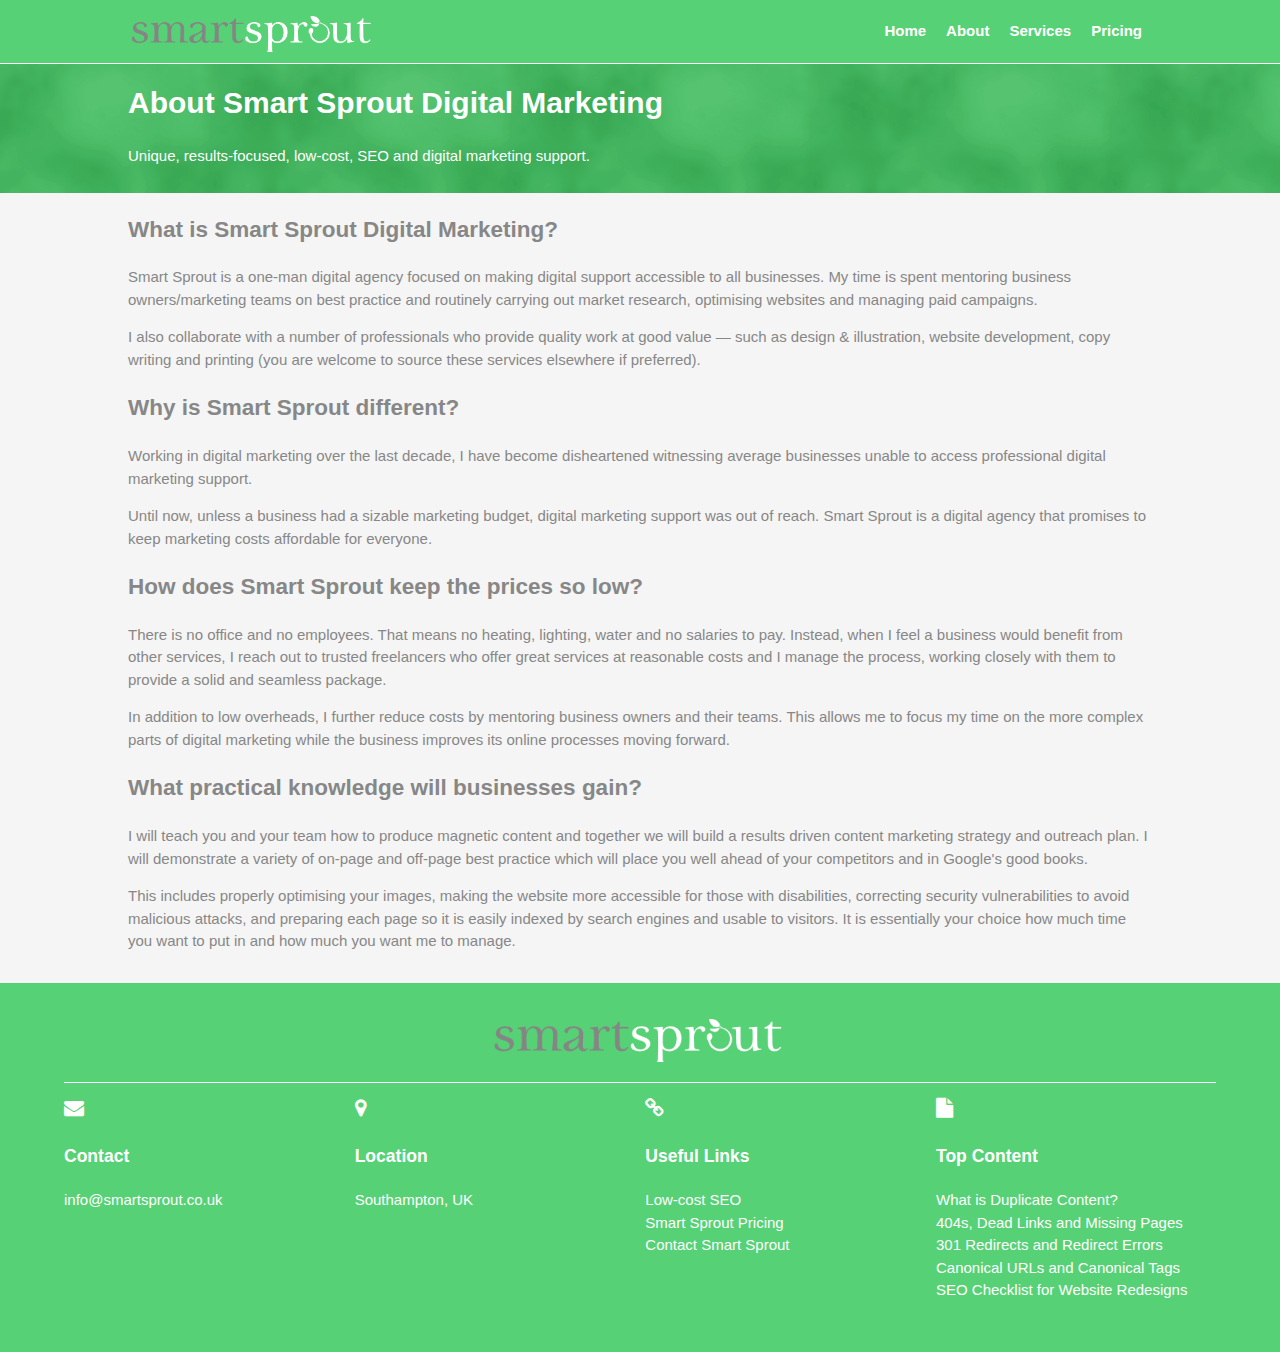
<file: about.html>
<!DOCTYPE html>
<html lang="en-GB">
<head>
  <meta charset="utf-8">
  <meta name="viewport" content="width=device-width, initial-scale=1.0">
  <title></title>
  <link rel="stylesheet" href="./css/styles.css">
  <link rel="stylesheet" href="https://cdnjs.cloudflare.com/ajax/libs/font-awesome/4.7.0/css/font-awesome.min.css">
</head>
<body>
 <header>
    <div id="branding">
        <div class="container">
            <div id="headlogo"><img src="img/smart-sprout-logo.png"></div>
            <nav>
                <label class="span-label" for="toggle">
                  <div id="toggle-box">
                    <span></span>
                    <span></span>
                    <span></span>
                    </div>
                </label>
                <div id="mobile-menu">

                <input type="checkbox" id="toggle"/>


                <div id="side-nav">

                  <ul id="m-nav-links">
                    <li><a href="./index.html">Home</a></li>
                    <li><a href="./about.html">About</a></li>
                    <li><a href="./services.html">Services</a></li>
                    <li><a href="./pricing.html">Pricing</a></li>
                  </ul>
                </div>
                </div>
                
                <ul class="main-nav">
                    <li><a href="./index.html">Home</a></li>
                    <li><a href="./about.html">About</a></li>
                    <li><a href="./services.html">Services</a></li>
                    <li><a href="./pricing.html">Pricing</a></li>
                </ul>
            </nav>
        </div>
    </div>
    
</header>
  <section id="page-top">
           <div class="container">
            <div><h1>About Smart Sprout Digital Marketing</h1></div>
            <div><p>Unique, results-focused, low-cost, SEO and digital marketing support.</p></div>
            </div>
        </section>
        <section class="container">
            
<h2>What is Smart Sprout Digital Marketing?</h2>
<p>Smart Sprout is a one-man digital agency focused on making digital support accessible to all businesses. My time is spent mentoring business owners/marketing teams on best practice and routinely carrying out market research, optimising websites and managing paid campaigns.</p>
<p>I also collaborate with a number of professionals who provide quality work at good value &mdash; such as design &amp; illustration, website development, copy writing and printing (you are welcome to source these services elsewhere if preferred).</p>
<h2>Why is Smart Sprout different?</h2>
<p>Working in digital marketing over the last decade, I have become disheartened witnessing average businesses unable to access professional digital marketing support.</p>
<p>Until now, unless a business had a sizable marketing budget, digital marketing support was out of reach. Smart Sprout is a digital agency that promises to keep marketing costs affordable for everyone.</p>
<h2>How does Smart Sprout keep the prices so low?</h2>
<p>There is no office and no employees. That means no heating, lighting, water and no salaries to pay. Instead, when I feel a business would benefit from other services, I reach out to trusted freelancers who offer great services at reasonable costs and I manage the process, working closely with them to provide a solid and seamless package.</p>
<p>In addition to low overheads, I further reduce costs by mentoring business owners and their teams. This allows me to focus my time on the more complex parts of digital marketing while the business improves its online processes moving forward.</p>
<h2>What practical knowledge will businesses gain?</h2>
<p>I will teach you and your team how to produce magnetic content and together we will build a results driven content marketing strategy and outreach plan. I will demonstrate a variety of on-page and off-page best practice which will place you well ahead of your competitors and in Google's good books.</p>
<p>This includes properly optimising your images, making the website more accessible for those with disabilities, correcting security vulnerabilities to avoid malicious attacks, and preparing each page so it is easily indexed by search engines and usable to visitors. It is essentially your choice how much time you want to put in and how much you want me to manage.</p>
            
        </section>
  <footer>
           <div class="footer">
               <div id="footer-logo"><img src="../img/smart-sprout-logo.png"/></div>
                <div class="footer-links">
                    <div class="f-icon"><i class="fa fa-envelope" aria-hidden="true"></i></div>
                    <h3>Contact</h3>
                    <p>info@smartsprout.co.uk</p>
                </div>
                <div class="footer-links">
                    <div class="f-icon"><i class="fa fa-map-marker" aria-hidden="true"></i></div>
                    <h3>Location</h3>
                    <p>Southampton, UK</p>
                </div>
                <div class="footer-links">
                    <div class="f-icon"><i class="fa fa-link" aria-hidden="true"></i></div>
                    <h3>Useful Links</h3>
                    <p>Low-cost SEO</p>
                    <p>Smart Sprout Pricing</p>
                    <p>Contact Smart Sprout</p>
                </div>
                <div class="footer-links">
                     <div class="f-icon"><i class="fa fa-file" aria-hidden="true"></i></div>
                    <h3>Top Content</h3>
                    <p>What is Duplicate Content?</p>
                    <p>404s, Dead Links and Missing Pages</p>
                    <p>301 Redirects and Redirect Errors</p>
                    <p>Canonical URLs and Canonical Tags</p>
                    <p>SEO Checklist for Website Redesigns</p>
                </div>
            </div>
        </footer>
</body>
</html>
</file>
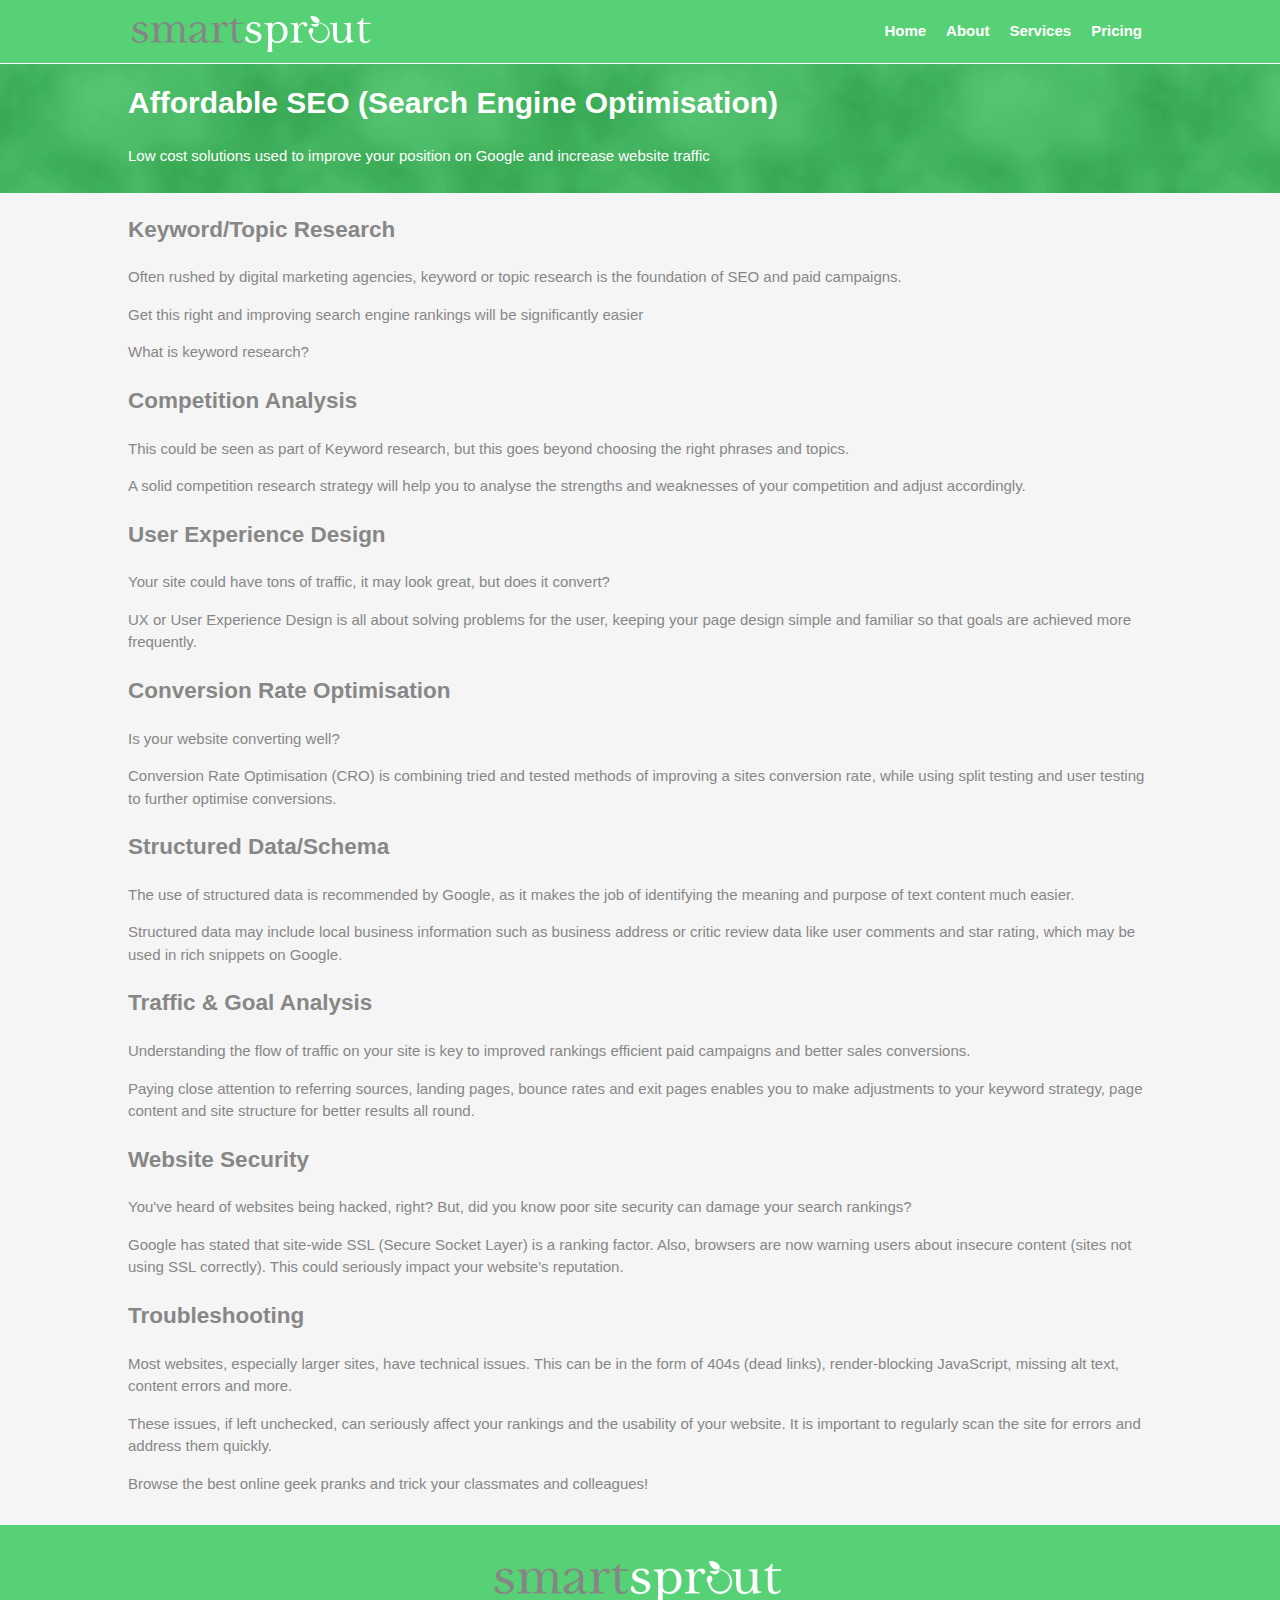
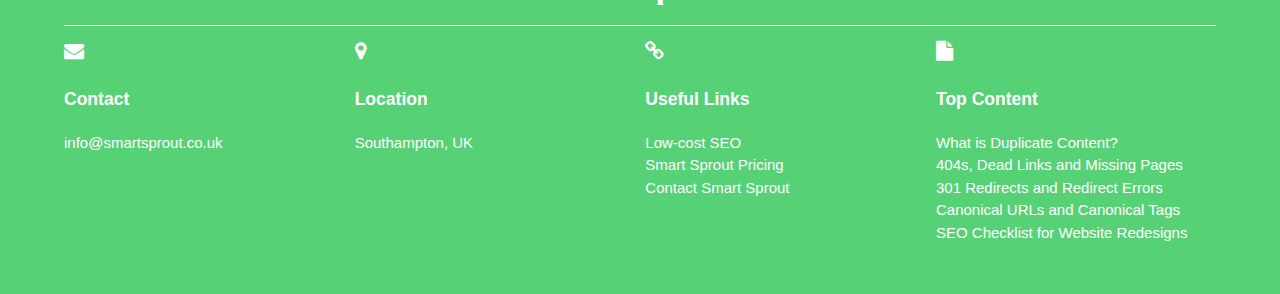
<file: affordable-seo.html>
<!DOCTYPE html>
<html lang="en-GB">
<head>
  <meta charset="utf-8">
  <meta name="viewport" content="width=device-width, initial-scale=1.0">
  <title></title>
  <link rel="stylesheet" href="./css/styles.css">
  <link rel="stylesheet" href="https://cdnjs.cloudflare.com/ajax/libs/font-awesome/4.7.0/css/font-awesome.min.css">
</head>
<body>
 <header>
    <div id="branding">
        <div class="container">
            <div id="headlogo"><img src="img/smart-sprout-logo.png"></div>
            <nav>
                <label class="span-label" for="toggle">
                  <div id="toggle-box">
                    <span></span>
                    <span></span>
                    <span></span>
                    </div>
                </label>
                <div id="mobile-menu">

                <input type="checkbox" id="toggle"/>


                <div id="side-nav">

                  <ul id="m-nav-links">
                    <li><a href="./index.html">Home</a></li>
                    <li><a href="./about.html">About</a></li>
                    <li><a href="./services.html">Services</a></li>
                    <li><a href="./pricing.html">Pricing</a></li>
                  </ul>
                </div>
                </div>
                
                <ul class="main-nav">
                    <li><a href="./index.html">Home</a></li>
                    <li><a href="./about.html">About</a></li>
                    <li><a href="./services.html">Services</a></li>
                    <li><a href="./pricing.html">Pricing</a></li>
                </ul>
            </nav>
        </div>
    </div>
    
</header>
  <section id="page-top">
           <div class="container">
            <div><h1>Affordable SEO (Search Engine Optimisation)</h1></div>
            <div><p>Low cost solutions used to improve your position on Google and increase website traffic</p></div>
            </div>
        </section>
        <section class="container">
            

<h2>Keyword/Topic Research</h2>
<p>Often rushed by digital marketing agencies, keyword or topic research is the foundation of SEO and paid campaigns.</p>
<p>Get this right and improving search engine rankings will be significantly easier</p>
<p>What is keyword research?</p>
<h2>Competition Analysis</h2>
<p>This could be seen as part of Keyword research, but this goes beyond choosing the right phrases and topics.</p>
<p>A solid competition research strategy will help you to analyse the strengths and weaknesses of your competition and adjust accordingly.</p>
<h2>User Experience Design</h2>
<p>Your site could have tons of traffic, it may look great, but does it convert?</p>
<p>UX or User Experience Design is all about solving problems for the user, keeping your page design simple and familiar so that goals are achieved more frequently.</p>
<h2>Conversion Rate Optimisation</h2>
<p>Is your website converting well?</p>
<p>Conversion Rate Optimisation (CRO) is combining tried and tested methods of improving a sites conversion rate, while using split testing and user testing to further optimise conversions.</p>
<h2>Structured Data/Schema</h2>
<p>The use of structured data is recommended by Google, as it makes the job of identifying the meaning and purpose of text content much easier.</p>
<p>Structured data may include local business information such as business address or critic review data like user comments and star rating, which may be used in rich snippets on Google.</p>
<h2>Traffic &amp; Goal Analysis</h2>
<p>Understanding the flow of traffic on your site is key to improved rankings efficient paid campaigns and better sales conversions.</p>
<p>Paying close attention to referring sources, landing pages, bounce rates and exit pages enables you to make adjustments to your keyword strategy, page content and site structure for better results all round.</p>
<h2>Website Security</h2>
<p>You've heard of websites being hacked, right? But, did you know poor site security can damage your search rankings?</p>
<p>Google has stated that site-wide SSL (Secure Socket Layer) is a ranking factor. Also, browsers are now warning users about insecure content (sites not using SSL correctly). This could seriously impact your website's reputation.</p>
<h2>Troubleshooting</h2>
<p>Most websites, especially larger sites, have technical issues. This can be in the form of 404s (dead links), render-blocking JavaScript, missing alt text, content errors and more.</p>
<p>These issues, if left unchecked, can seriously affect your rankings and the usability of your website. It is important to regularly scan the site for errors and address them quickly.</p>
<p>Browse the best online geek pranks and trick your classmates and colleagues!</p>
            
        </section>
  <footer>
           <div class="footer">
               <div id="footer-logo"><img src="../img/smart-sprout-logo.png"/></div>
                <div class="footer-links">
                    <div class="f-icon"><i class="fa fa-envelope" aria-hidden="true"></i></div>
                    <h3>Contact</h3>
                    <p>info@smartsprout.co.uk</p>
                </div>
                <div class="footer-links">
                    <div class="f-icon"><i class="fa fa-map-marker" aria-hidden="true"></i></div>
                    <h3>Location</h3>
                    <p>Southampton, UK</p>
                </div>
                <div class="footer-links">
                    <div class="f-icon"><i class="fa fa-link" aria-hidden="true"></i></div>
                    <h3>Useful Links</h3>
                    <p>Low-cost SEO</p>
                    <p>Smart Sprout Pricing</p>
                    <p>Contact Smart Sprout</p>
                </div>
                <div class="footer-links">
                     <div class="f-icon"><i class="fa fa-file" aria-hidden="true"></i></div>
                    <h3>Top Content</h3>
                    <p>What is Duplicate Content?</p>
                    <p>404s, Dead Links and Missing Pages</p>
                    <p>301 Redirects and Redirect Errors</p>
                    <p>Canonical URLs and Canonical Tags</p>
                    <p>SEO Checklist for Website Redesigns</p>
                </div>
            </div>
        </footer>
</body>
</html>
</file>
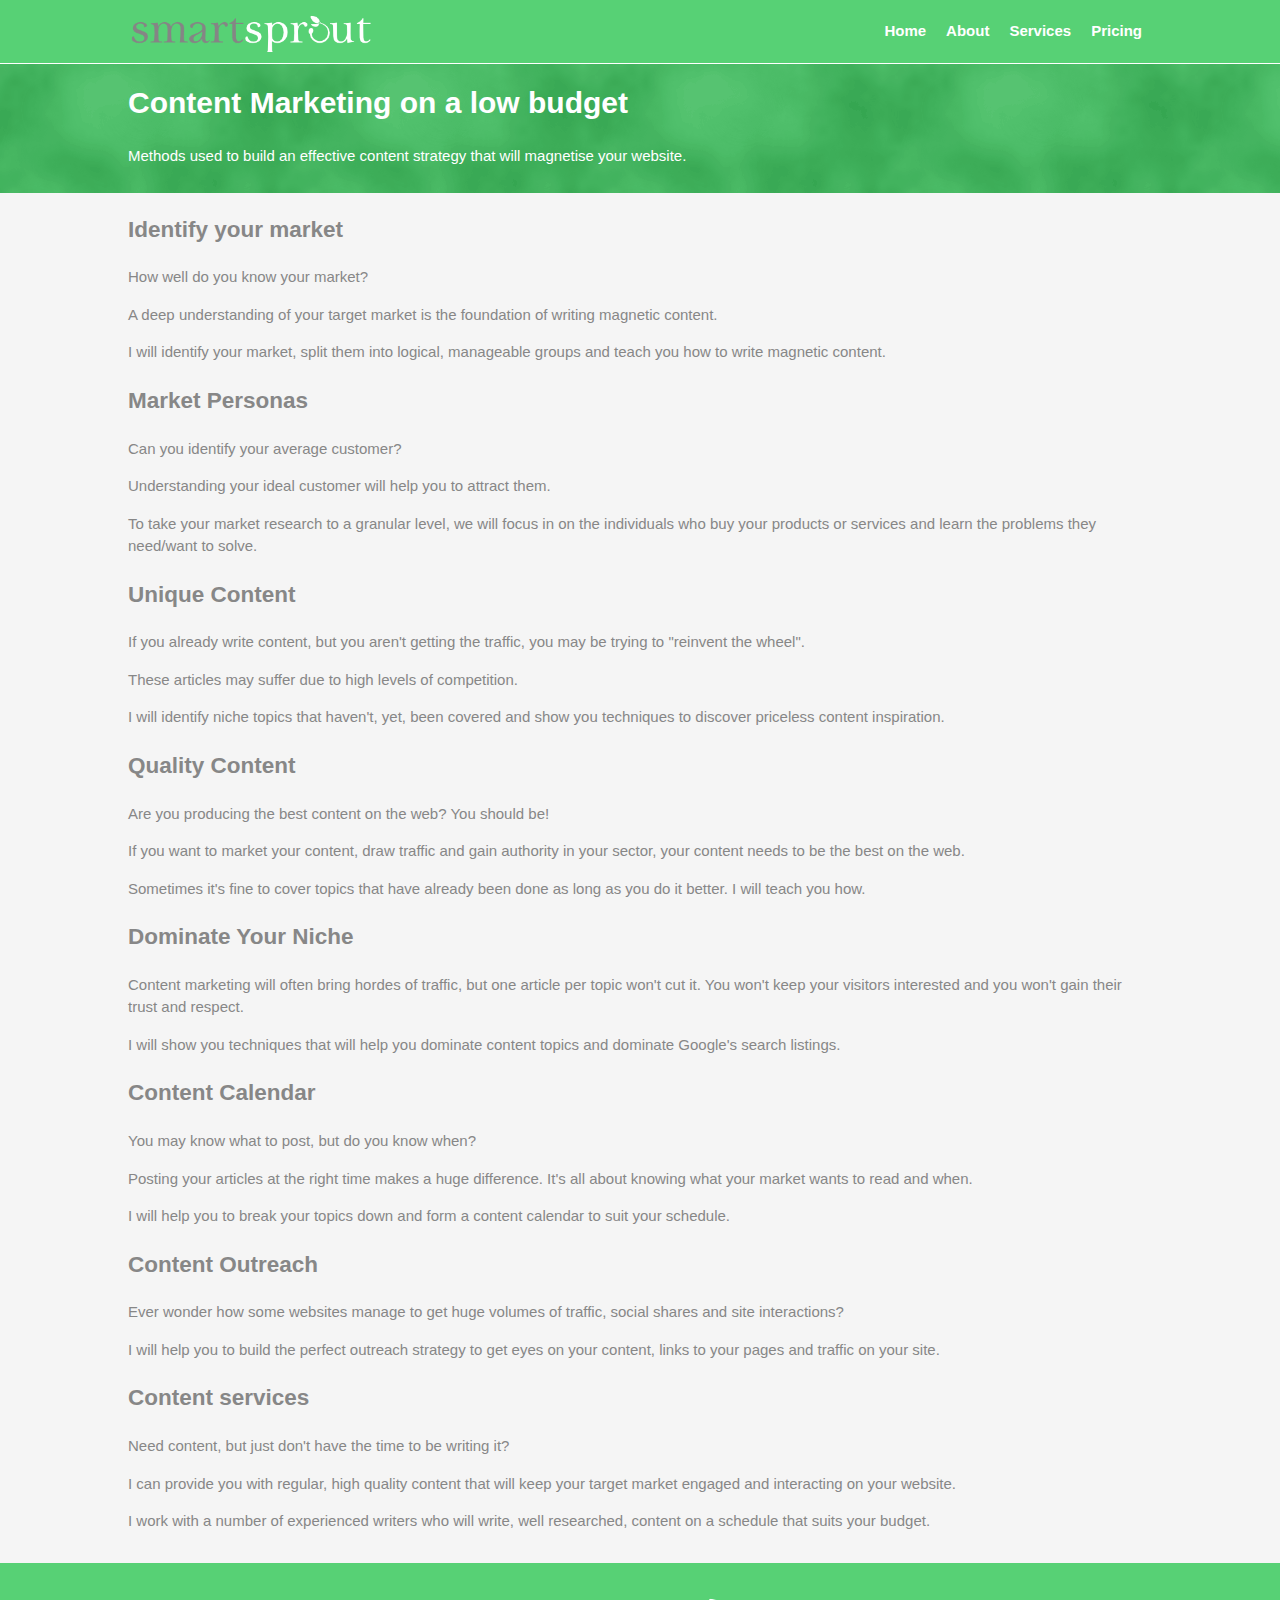
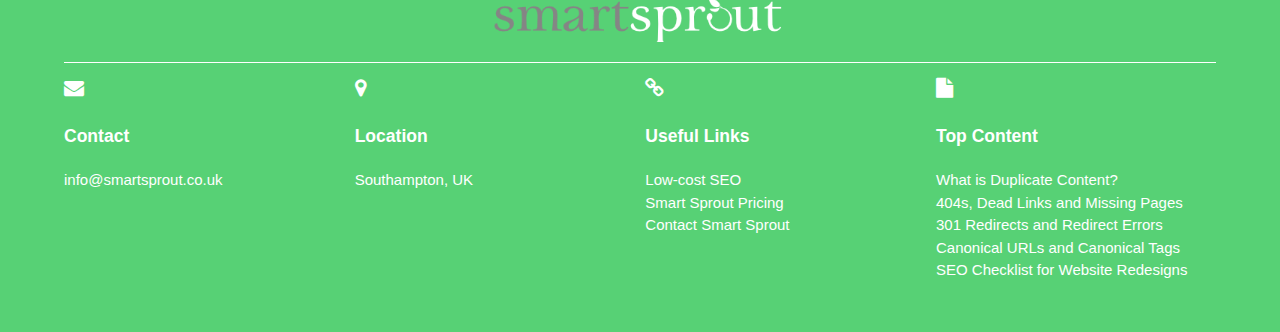
<file: content-marketing.html>
<!DOCTYPE html>
<html lang="en-GB">
<head>
  <meta charset="utf-8">
  <meta name="viewport" content="width=device-width, initial-scale=1.0">
  <title></title>
  <link rel="stylesheet" href="./css/styles.css">
  <link rel="stylesheet" href="https://cdnjs.cloudflare.com/ajax/libs/font-awesome/4.7.0/css/font-awesome.min.css">
</head>
<body>
 <header>
    <div id="branding">
        <div class="container">
            <div id="headlogo"><img src="img/smart-sprout-logo.png"></div>
            <nav>
                <label class="span-label" for="toggle">
                  <div id="toggle-box">
                    <span></span>
                    <span></span>
                    <span></span>
                    </div>
                </label>
                <div id="mobile-menu">

                <input type="checkbox" id="toggle"/>


                <div id="side-nav">

                  <ul id="m-nav-links">
                    <li><a href="./index.html">Home</a></li>
                    <li><a href="./about.html">About</a></li>
                    <li><a href="./services.html">Services</a></li>
                    <li><a href="./pricing.html">Pricing</a></li>
                  </ul>
                </div>
                </div>
                
                <ul class="main-nav">
                    <li><a href="./index.html">Home</a></li>
                    <li><a href="./about.html">About</a></li>
                    <li><a href="./services.html">Services</a></li>
                    <li><a href="./pricing.html">Pricing</a></li>
                </ul>
            </nav>
        </div>
    </div>
    
</header>
  <section id="page-top">
           <div class="container">
            <div><h1>Content Marketing on a low budget</h1></div>
            <div><p>Methods used to build an effective content strategy that will magnetise your website.</p></div>
            </div>
        </section>
        <section class="container">
            

<h2>Identify your market</h2>
<p>How well do you know your market?</p>
<p>A deep understanding of your target market is the foundation of writing magnetic content.</p>
<p>I will identify your market, split them into logical, manageable groups and teach you how to write magnetic content.</p>
<h2>Market Personas</h2>
<p>Can you identify your average customer?</p>
<p>Understanding your ideal customer will help you to attract them.</p>
<p>To take your market research to a granular level, we will focus in on the individuals who buy your products or services and learn the problems they need/want to solve.</p>
<h2>Unique Content</h2>
<p>If you already write content, but you aren't getting the traffic, you may be trying to "reinvent the wheel".</p>
<p>These articles may suffer due to high levels of competition.</p>
<p>I will identify niche topics that haven't, yet, been covered and show you techniques to discover priceless content inspiration.</p>
<h2>Quality Content</h2>
<p>Are you producing the best content on the web? You should be!</p>
<p>If you want to market your content, draw traffic and gain authority in your sector, your content needs to be the best on the web.</p>
<p>Sometimes it's fine to cover topics that have already been done as long as you do it better. I will teach you how.</p>
<h2>Dominate Your Niche</h2>
<p>Content marketing will often bring hordes of traffic, but one article per topic won't cut it. You won't keep your visitors interested and you won't gain their trust and respect.</p>
<p>I will show you techniques that will help you dominate content topics and dominate Google's search listings.</p>
<h2>Content Calendar</h2>
<p>You may know what to post, but do you know when?</p>
<p>Posting your articles at the right time makes a huge difference. It's all about knowing what your market wants to read and when.</p>
<p>I will help you to break your topics down and form a content calendar to suit your schedule.</p>
<h2>Content Outreach</h2>
<p>Ever wonder how some websites manage to get huge volumes of traffic, social shares and site interactions?</p>
<p>I will help you to build the perfect outreach strategy to get eyes on your content, links to your pages and traffic on your site.</p>
<h2>Content services</h2>
<p>Need content, but just don't have the time to be writing it?</p>
<p>I can provide you with regular, high quality content that will keep your target market engaged and interacting on your website.</p>
<p>I work with a number of experienced writers who will write, well researched, content on a schedule that suits your budget.</p>
            
        </section>
  <footer>
           <div class="footer">
               <div id="footer-logo"><img src="../img/smart-sprout-logo.png"/></div>
                <div class="footer-links">
                    <div class="f-icon"><i class="fa fa-envelope" aria-hidden="true"></i></div>
                    <h3>Contact</h3>
                    <p>info@smartsprout.co.uk</p>
                </div>
                <div class="footer-links">
                    <div class="f-icon"><i class="fa fa-map-marker" aria-hidden="true"></i></div>
                    <h3>Location</h3>
                    <p>Southampton, UK</p>
                </div>
                <div class="footer-links">
                    <div class="f-icon"><i class="fa fa-link" aria-hidden="true"></i></div>
                    <h3>Useful Links</h3>
                    <p>Low-cost SEO</p>
                    <p>Smart Sprout Pricing</p>
                    <p>Contact Smart Sprout</p>
                </div>
                <div class="footer-links">
                     <div class="f-icon"><i class="fa fa-file" aria-hidden="true"></i></div>
                    <h3>Top Content</h3>
                    <p>What is Duplicate Content?</p>
                    <p>404s, Dead Links and Missing Pages</p>
                    <p>301 Redirects and Redirect Errors</p>
                    <p>Canonical URLs and Canonical Tags</p>
                    <p>SEO Checklist for Website Redesigns</p>
                </div>
            </div>
        </footer>
</body>
</html>
</file>
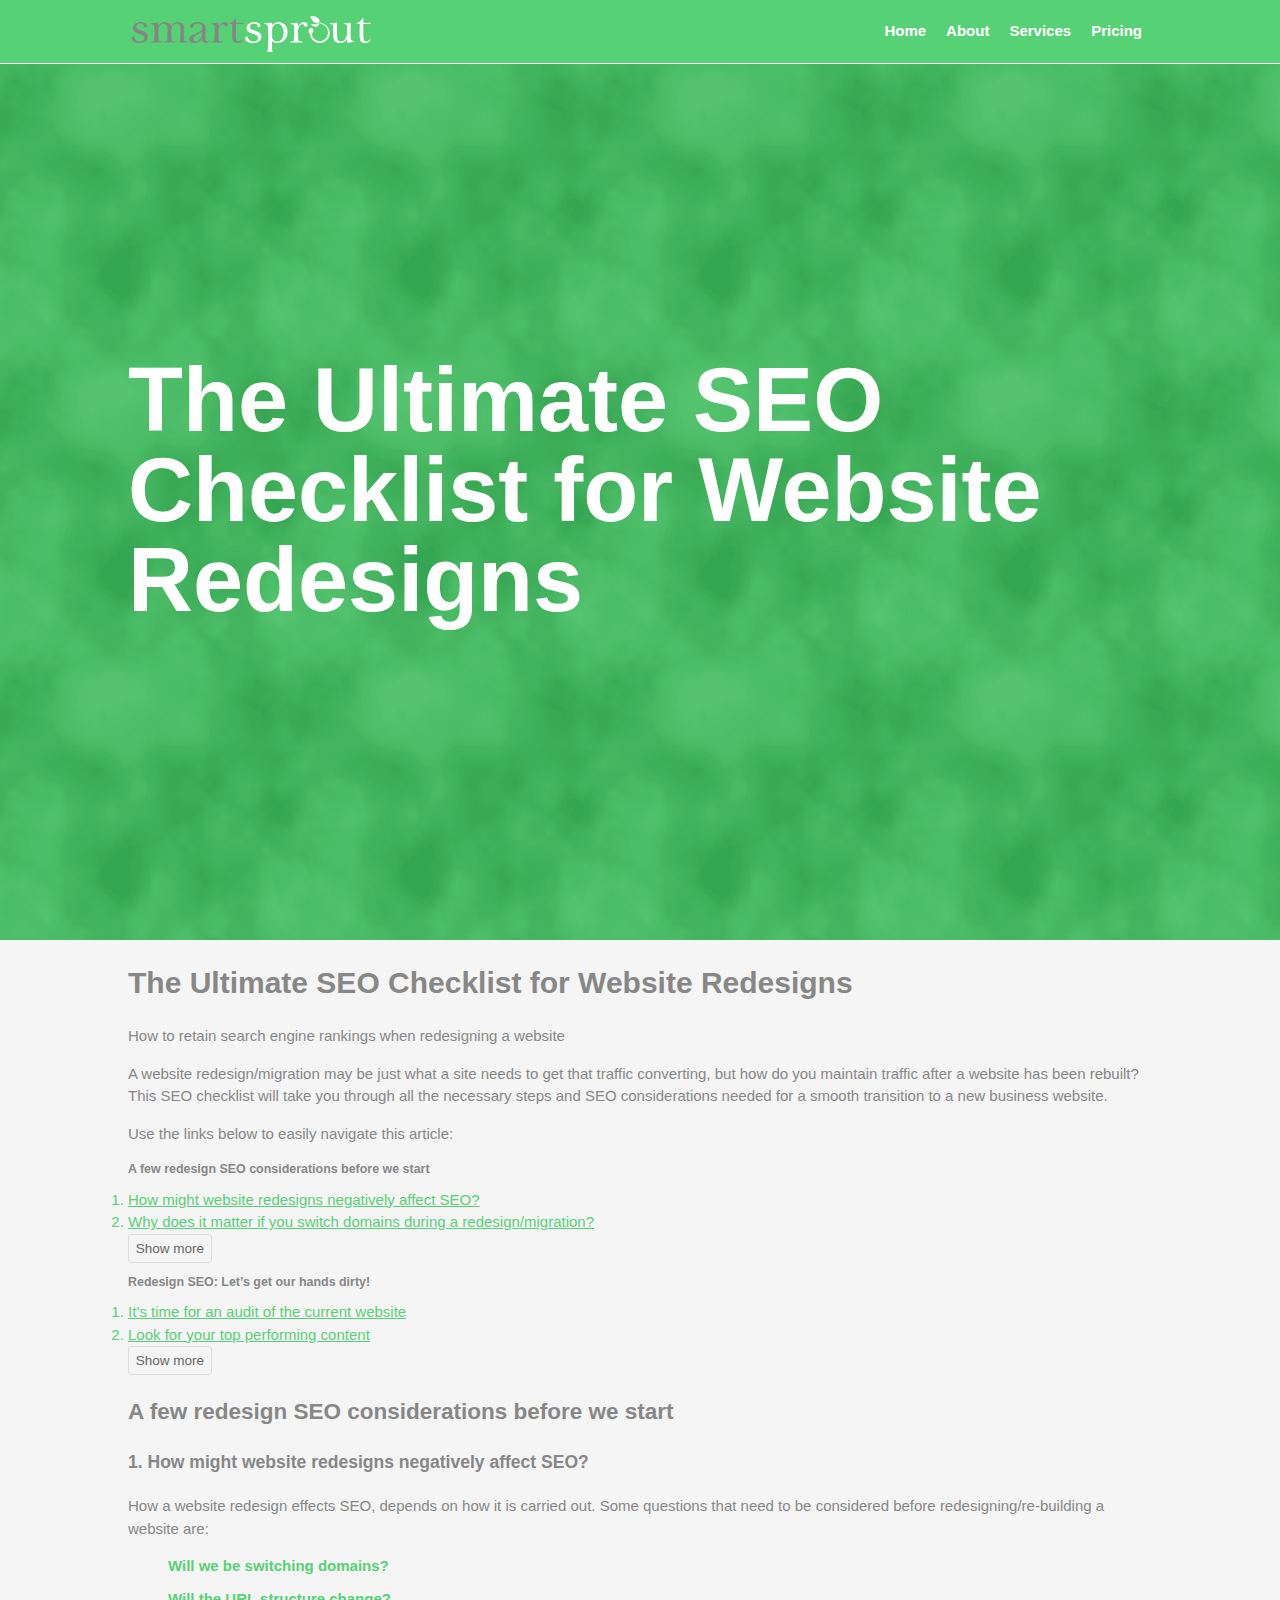
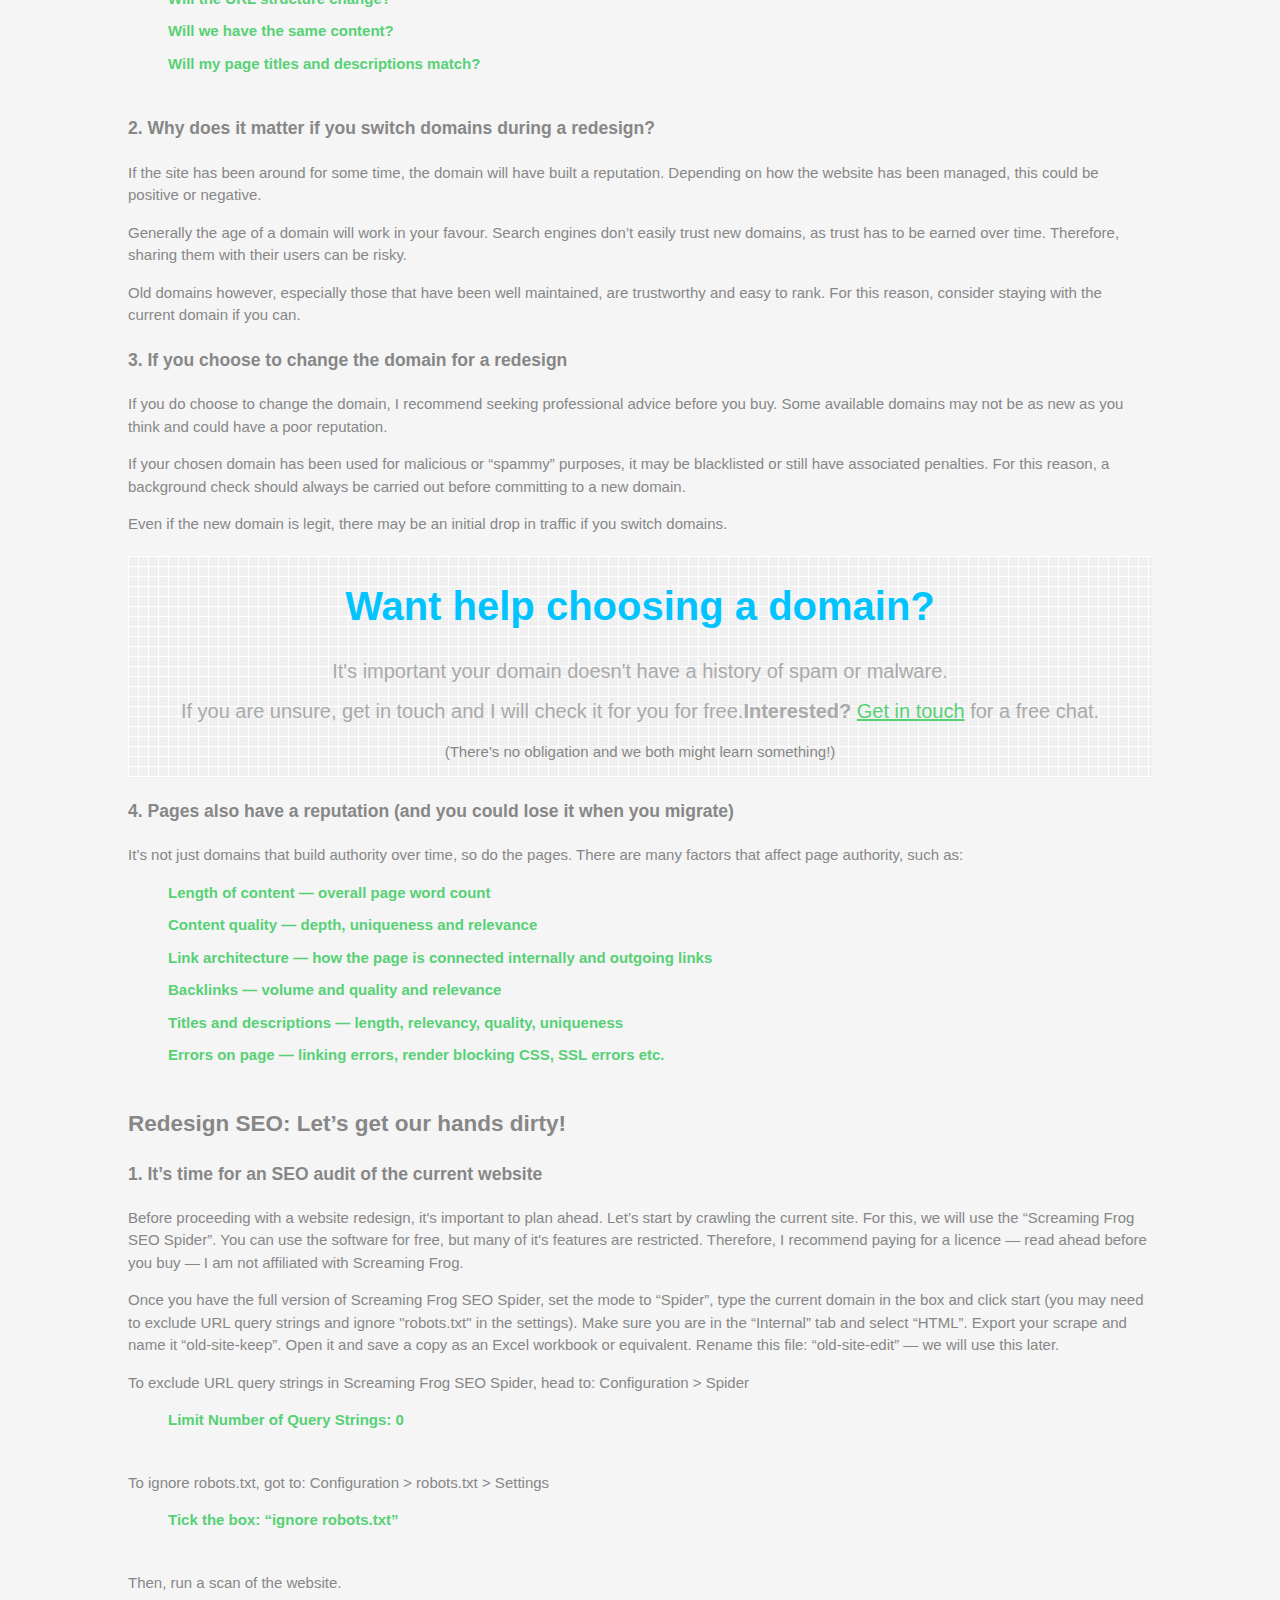
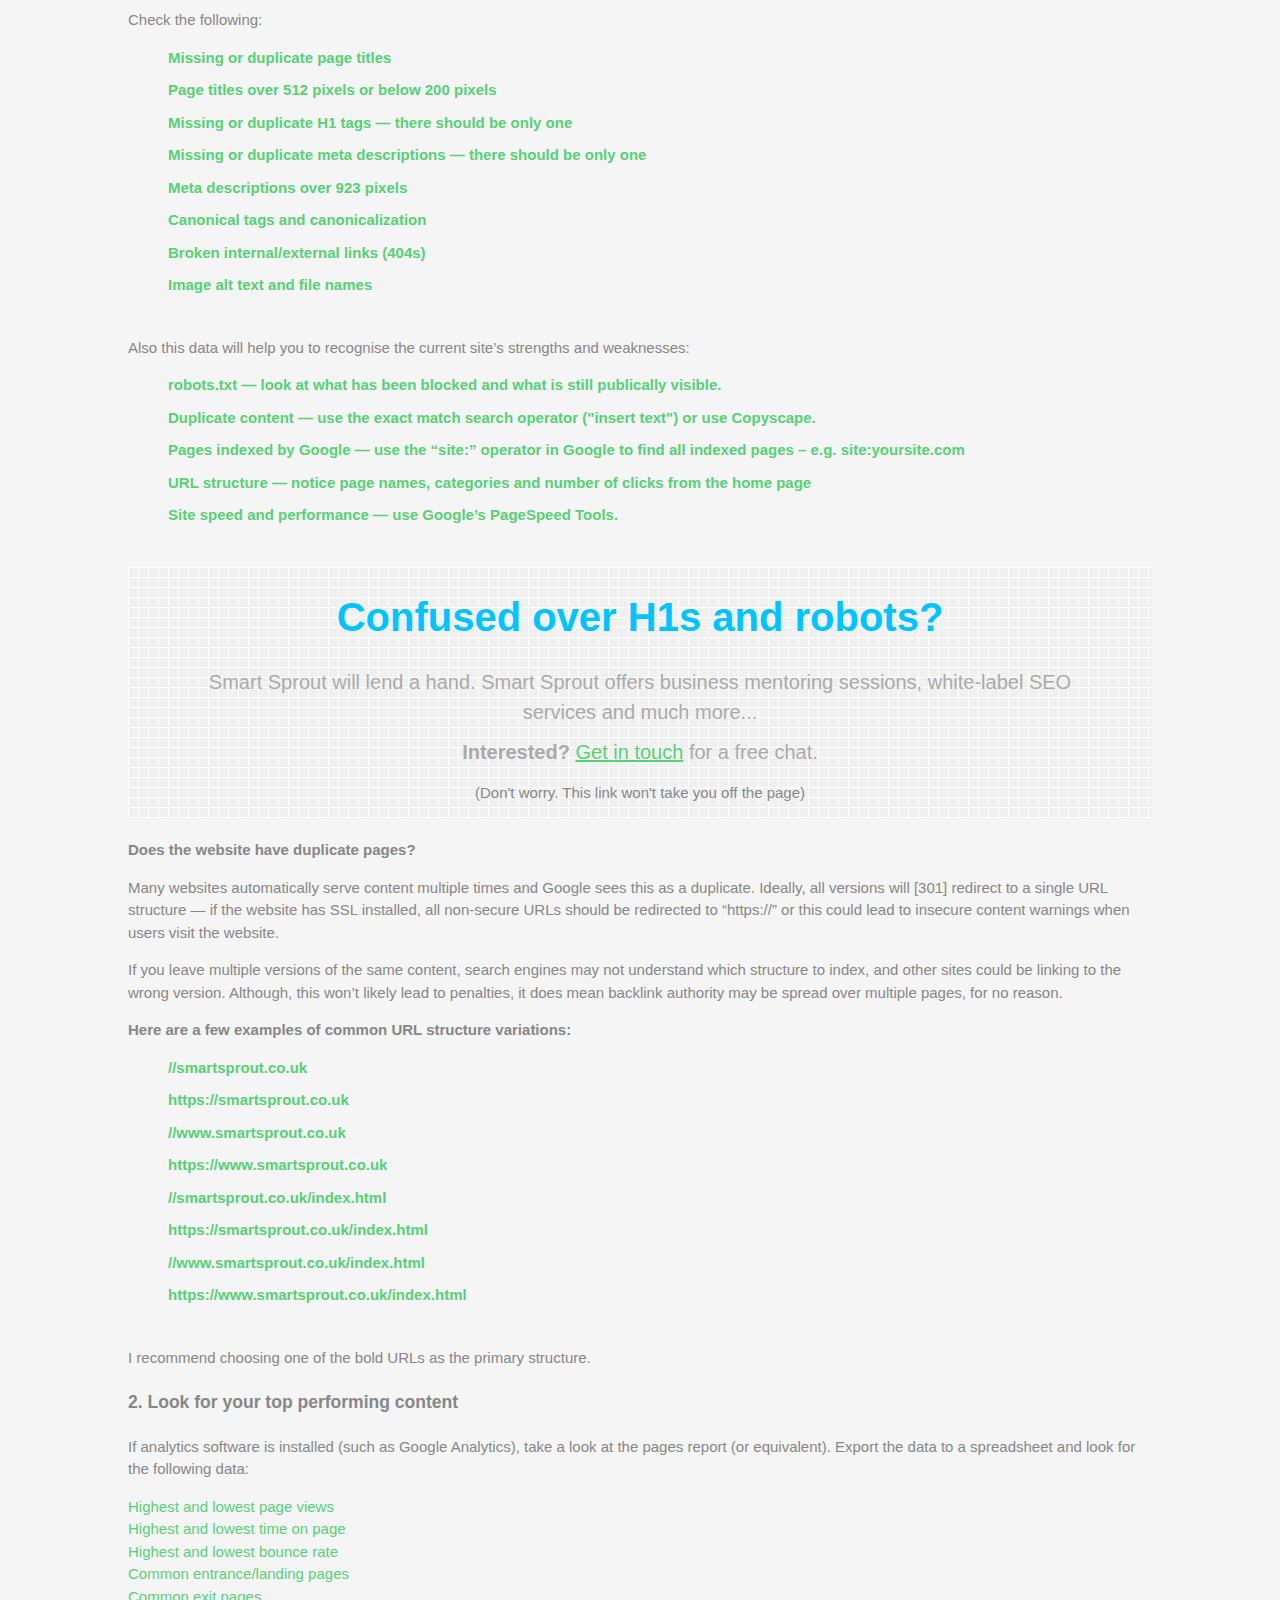
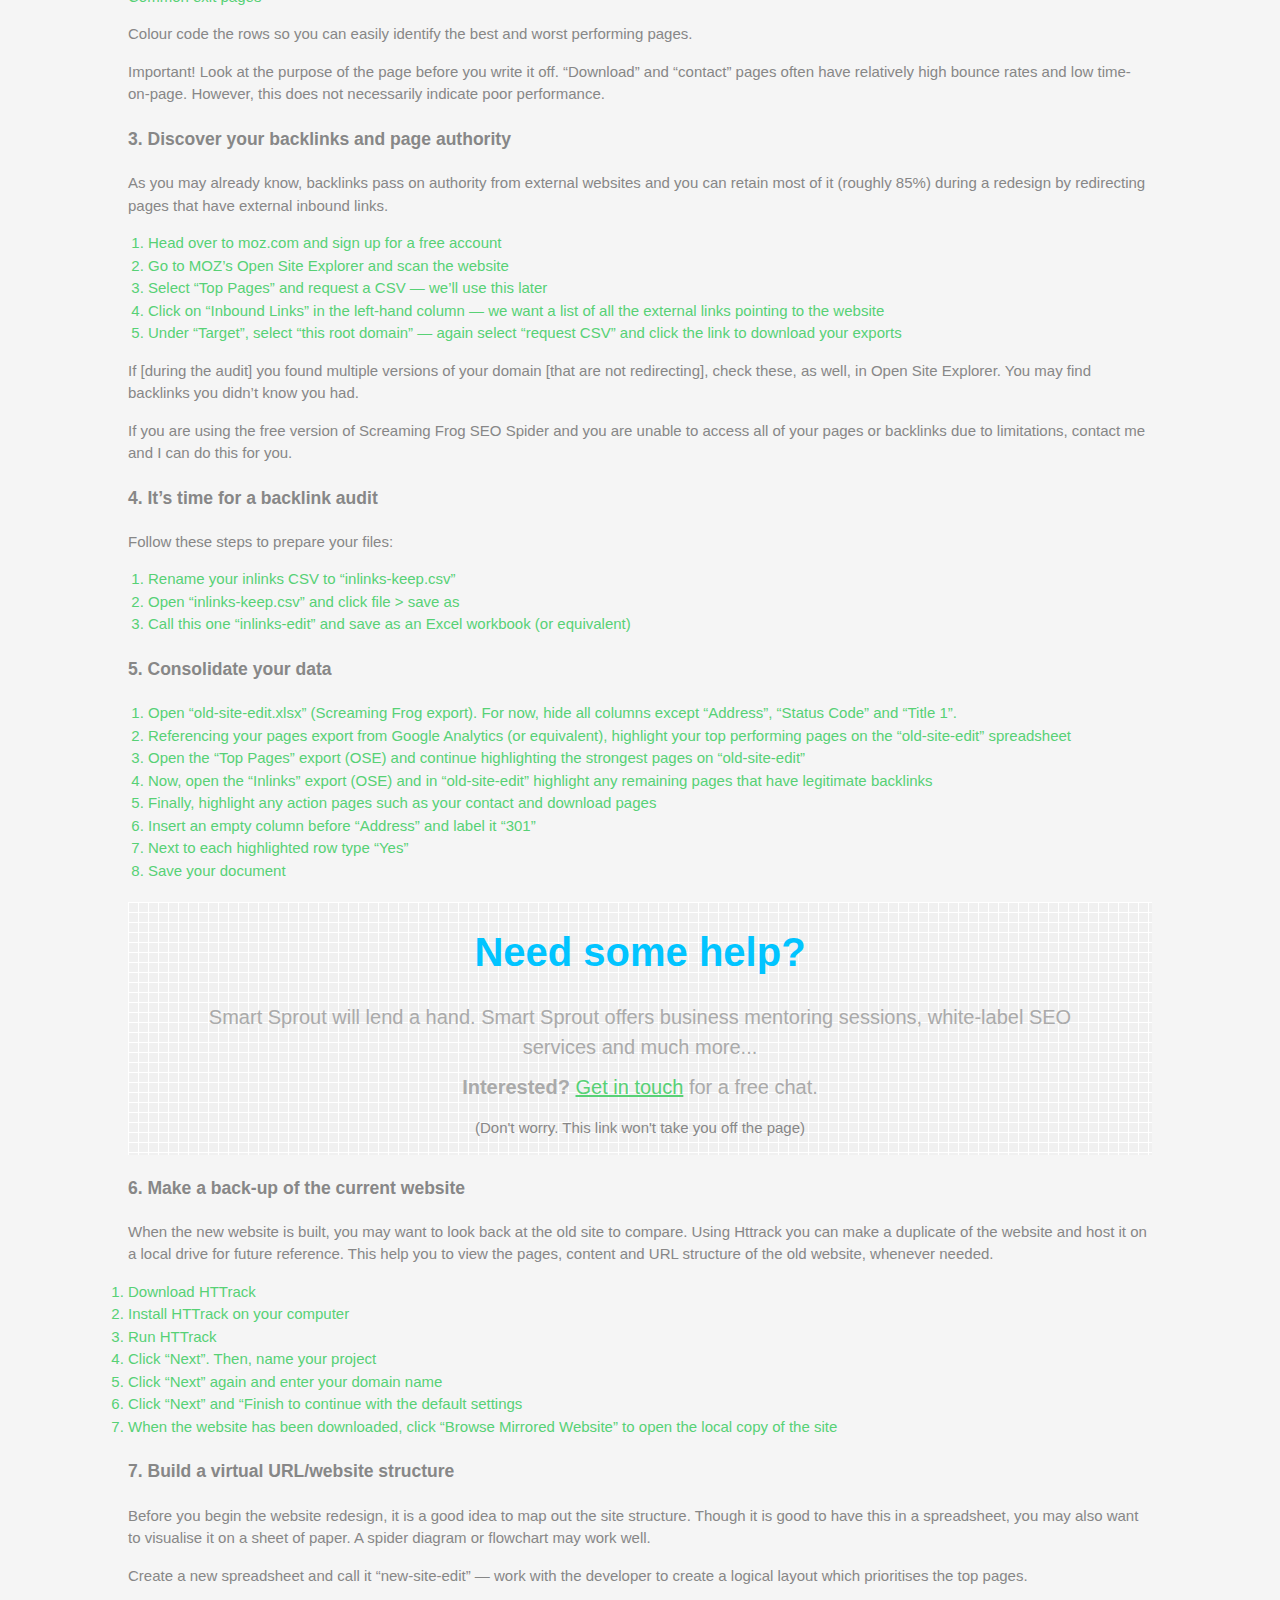
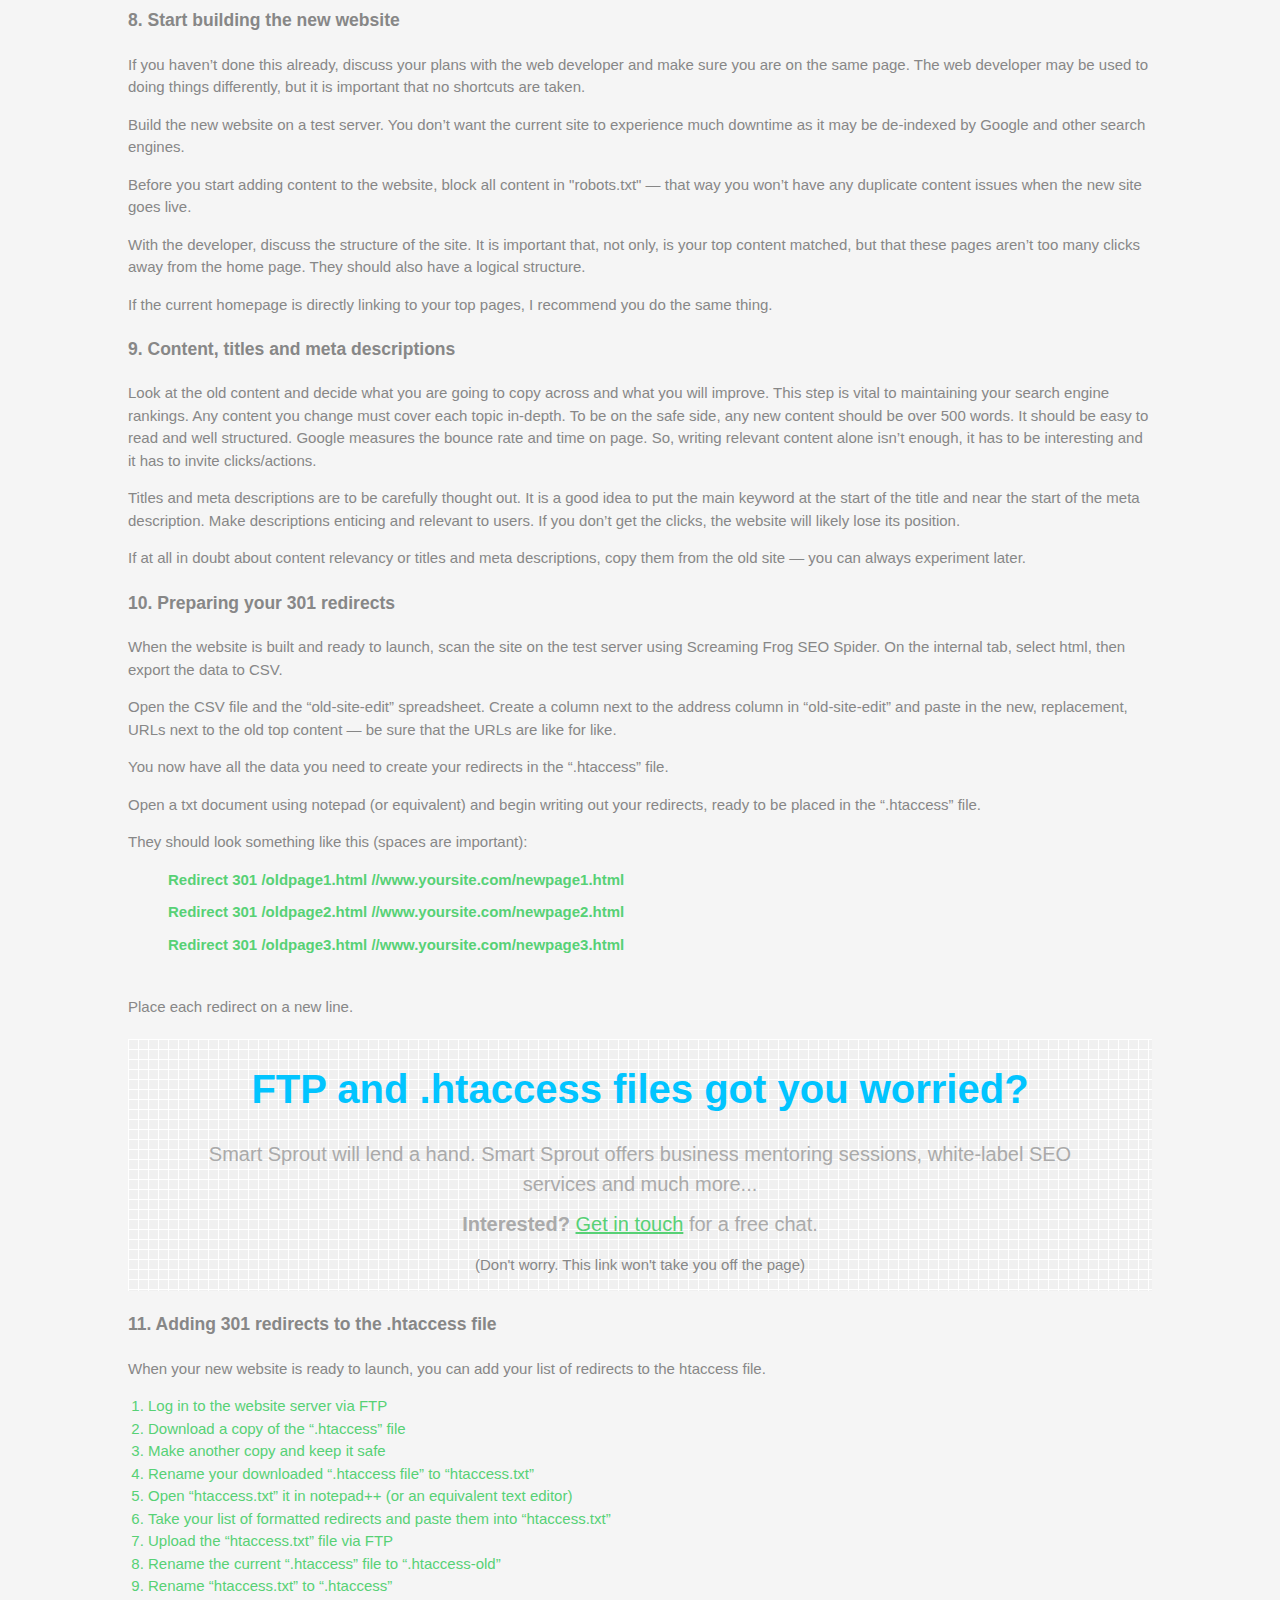
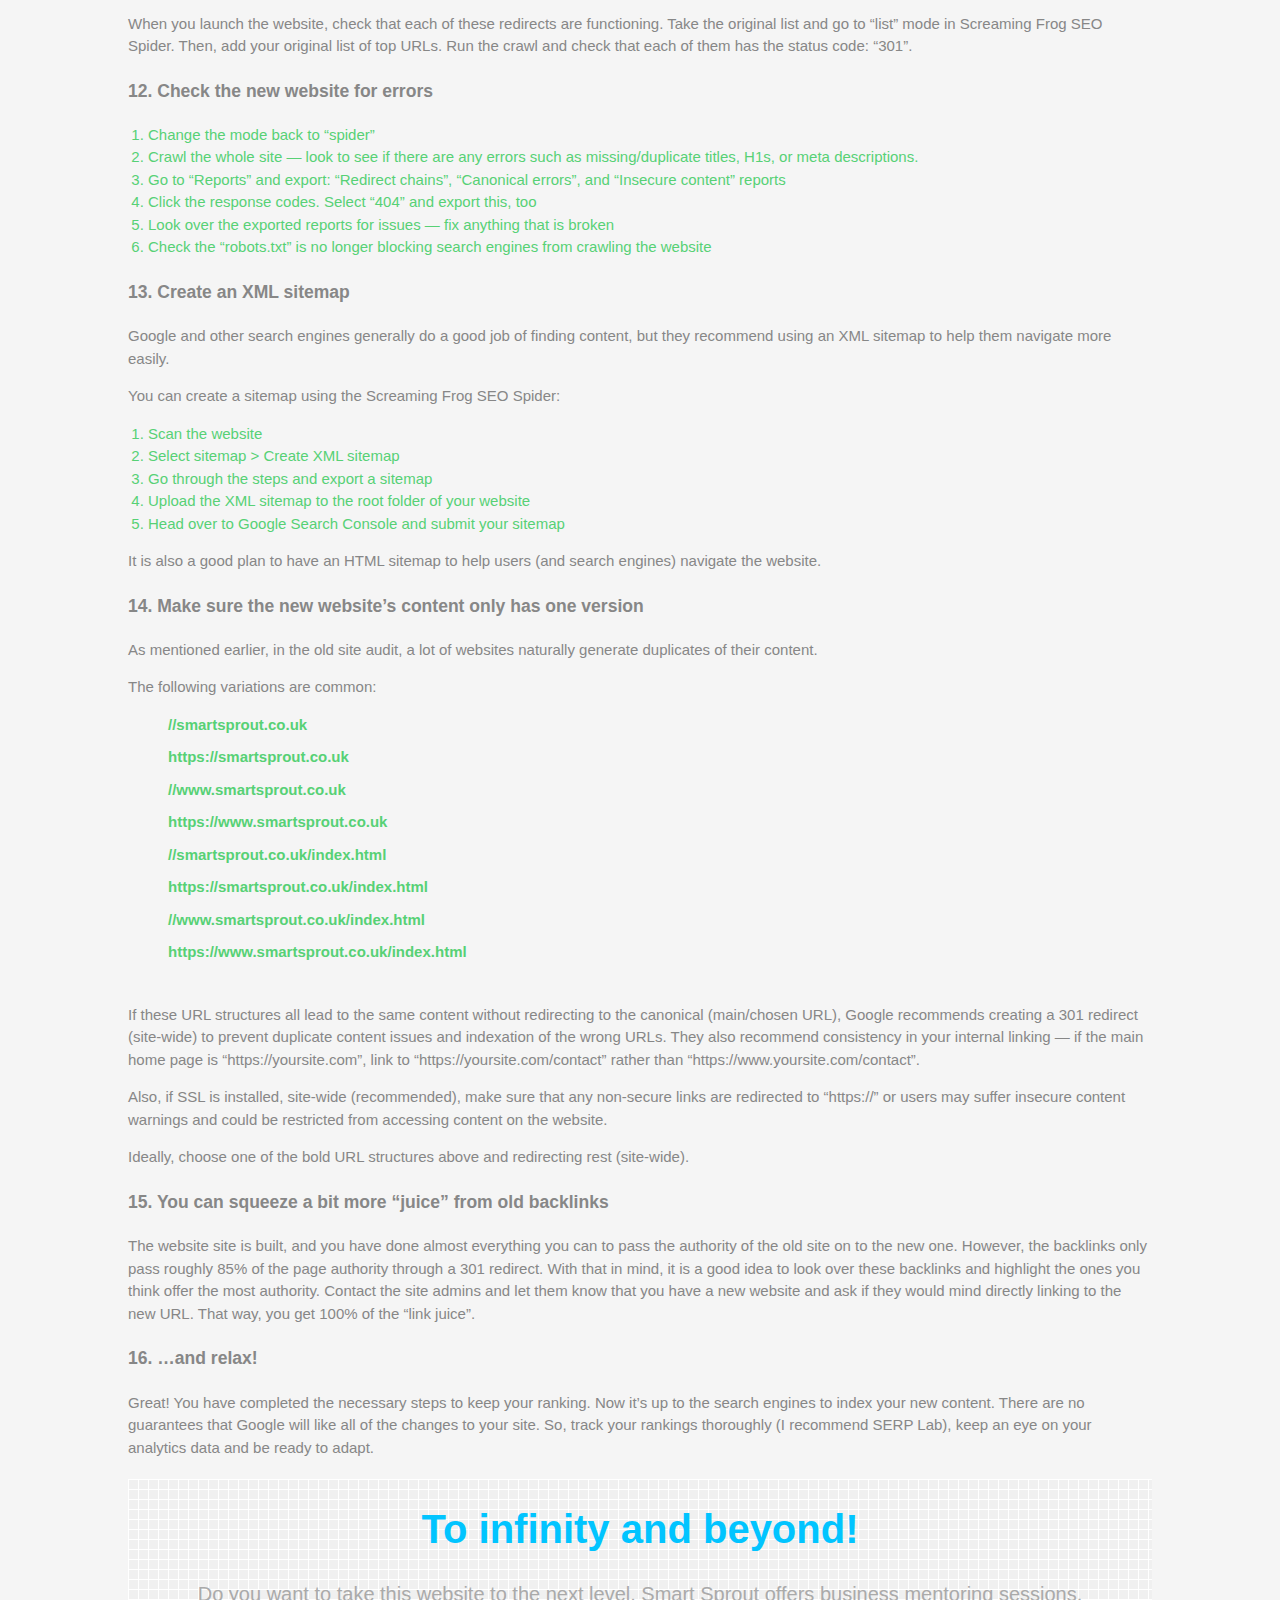
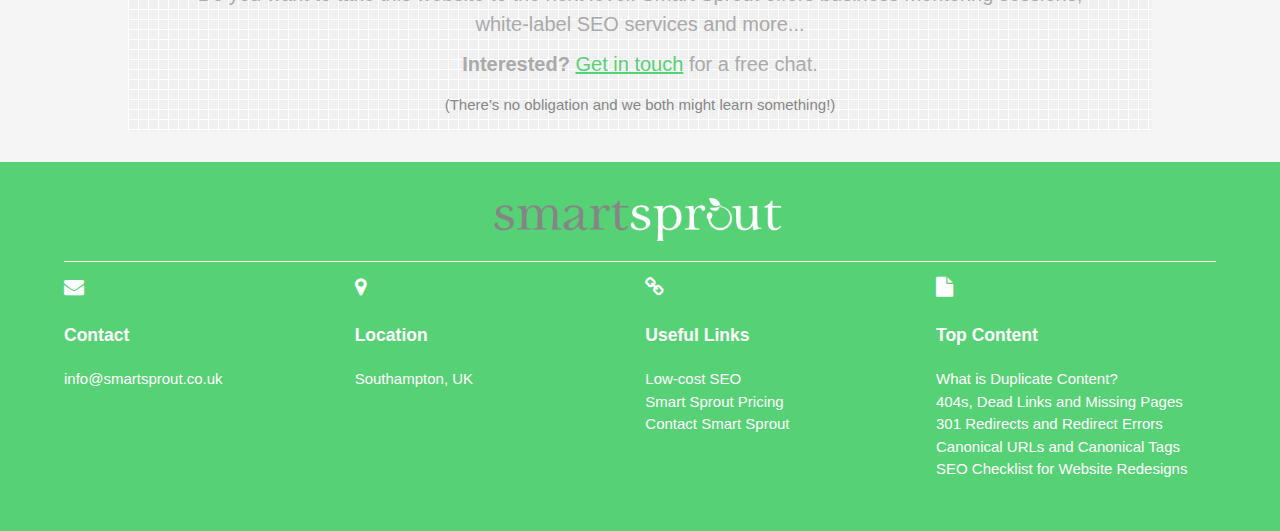
<file: guide-seo-redesigns.html>
<!DOCTYPE html>
<html lang="en-GB">
<head>
  <meta charset="utf-8">
  <meta name="viewport" content="width=device-width, initial-scale=1.0">
  <title></title>
  <link rel="stylesheet" href="./css/styles.css">
  <link rel="stylesheet" href="https://cdnjs.cloudflare.com/ajax/libs/font-awesome/4.7.0/css/font-awesome.min.css">
</head>
<body>
 <header>
    <div id="branding">
        <div class="container">
            <div id="headlogo"><img src="img/smart-sprout-logo.png"></div>
            <nav>
                <label class="span-label" for="toggle">
                  <div id="toggle-box">
                    <span></span>
                    <span></span>
                    <span></span>
                    </div>
                </label>
                <div id="mobile-menu">

                <input type="checkbox" id="toggle"/>


                <div id="side-nav">

                  <ul id="m-nav-links">
                    <li><a href="./index.html">Home</a></li>
                    <li><a href="./about.html">About</a></li>
                    <li><a href="./services.html">Services</a></li>
                    <li><a href="./pricing.html">Pricing</a></li>
                  </ul>
                </div>
                </div>
                
                <ul class="main-nav">
                    <li><a href="./index.html">Home</a></li>
                    <li><a href="./about.html">About</a></li>
                    <li><a href="./services.html">Services</a></li>
                    <li><a href="./pricing.html">Pricing</a></li>
                </ul>
            </nav>
        </div>
    </div>
    
</header>
    <div id="guides-banner">
          <div class="container" id="guides-heading">
          <h1>The Ultimate SEO Checklist for Website Redesigns</h1>
          </div>
    </div>
<section class="container">
    <div>
      <h1>The Ultimate SEO Checklist for Website Redesigns</h1>
      <p id="seo-redesigns-subtitle">How to retain search engine rankings when redesigning a website</p>
      <p>A website redesign/migration may be just what a site needs to get that traffic converting, but how do you maintain traffic after a website has been rebuilt? This SEO checklist will take you through all the necessary steps and SEO considerations needed for a smooth transition to a new business website.</p>
    
    </div>
    <div>
        <p>Use the links below to easily navigate this article:</p>
        <h5>A few redesign SEO considerations before we start</h5>
        <div>
              <input type="checkbox" class="read-more-state" id="post-1">

            <ol class="read-more-wrap">
                <li><a href="#c1">	How might website redesigns negatively affect SEO?	</a></li>
                <li><a href="#c2">	Why does it matter if you switch domains during a redesign/migration?	</a></li>
                <li class="read-more-target"><a href="#c3">	If you choose to change the domain for a redesign	</a></li>
                <li class="read-more-target"><a href="#c4">	Pages also have a reputation (and you could lose it)	</a></li>
            </ol>

              <label for="post-1" class="read-more-trigger"></label>
            </div>
    </div>
        <div>
            <h5>Redesign SEO: Let&rsquo;s get our hands dirty!</h5>
            <div>
               <input type="checkbox" class="read-more-state" id="post-1">
                <ol class="read-more-wrap">
                <div>
                  <input type="checkbox" class="read-more-state" id="post-2">

                  <ol class="read-more-wrap">
                <li><a href="#d1"> It’s time for an audit of the current website </a></li>
                <li><a href="#d2"> Look for your top performing content </a></li>
                <li class="read-more-target"><a href="#d3"> Discover your backlinks and page authority </a></li>
                <li class="read-more-target"><a href="#d4"> It’s time for a backlink audit </a></li>
                <li class="read-more-target"><a href="#d5"> Consolidate your data </a></li>
                <li class="read-more-target"><a href="#d6"> Make a back-up of the current website </a></li>
                <li class="read-more-target"><a href="#d7"> Build a virtual URL structure </a></li>
                <li class="read-more-target"><a href="#d8"> Start building the new website </a></li>
                <li class="read-more-target"><a href="#d9"> Content, titles and meta descriptions </a></li>
                <li class="read-more-target"><a href="#d10"> Preparing your 301 redirects </a></li>
                <li class="read-more-target"><a href="#d11"> Adding 301 redirects to the .htaccess file </a></li>
                <li class="read-more-target"><a href="#d12"> Check the new website for errors </a></li>
                <li class="read-more-target"><a href="#d13"> Create an XML sitemap </a></li>
                <li class="read-more-target"><a href="#d14"> Make sure the new website’s content only has one version </a></li>
                <li class="read-more-target"><a href="#d15"> You can squeeze a bit more “juice” from old backlinks </a></li>
                <li class="read-more-target"><a href="#d16"> …and relax! </a></li>
                  </ol>

                  <label for="post-2" class="read-more-trigger"></label>
                </div>
                </ol>
                <label for="post-2"></label></div>
            </div>
            <div>
                <h2>A few redesign SEO considerations before we start</h2>
                
                <a name="c1"></a>
        
                
                <h3>1. How might website redesigns negatively affect SEO?</h3>
                
                <p>How a website redesign effects SEO, depends on how it is carried out. Some questions that need to be considered before redesigning/re-building a website are:</p>
                
                <ul class="ul-indent">
                <li>Will we be switching domains?</li>
                <li>Will the URL structure change?</li>
                <li>Will we have the same content?</li>
                <li>Will my page titles and descriptions match?</li>
                </ul>
            </div>
            <div>
            <a name="c1"></a>
            <h3>
               2. Why does it matter if you switch domains during a redesign?
            </h3>
            <p>
               If the site has been around for some time, the domain will have built a reputation. Depending on how the website has been managed, this could be positive or negative.
            </p>
            <p>
               Generally the age of a domain will work in your favour. Search engines don&rsquo;t easily trust new domains, as trust has to be earned over time. Therefore, sharing them with their users can be risky.
            </p>
            <p>
                Old domains however, especially those that have been well maintained, are trustworthy and easy to rank. For this reason, consider staying with the current domain if you can.
            </p>  
            </div>
            
            <div>
                <a name="c3"></a>
                <h3>
                    3. If you choose to change the domain for a redesign
                </h3>
                <p>
                    If you do choose to change the domain, I recommend seeking professional advice before you buy. Some available domains may not be as new as you think and could have a poor reputation.
                </p>
                <p>
                    If your chosen domain has been used for malicious or &ldquo;spammy&rdquo; purposes, it may be blacklisted or still have associated penalties. For this reason, a background check should always be carried out before committing to a new domain.
                </p>
                <p>
                    Even if the new domain is legit, there may be an initial drop in traffic if you switch domains.
                </p>
            </div>
            <div class="cta-box">
                <div class="cta-content">
                    <h4>Want help choosing a domain?</h4>
                    <h5>It's important your domain doesn't have a history of spam or malware.</h5>
                    <h5>If you are unsure, get in touch and I will check it for you for free.<span class="bold">Interested?</span> <a href="./contact">Get in touch</a> for a free chat.</h5>
                    <p>(There's no obligation and we both might learn something!)</p>
                </div>
            </div>
            <div>
                <a name="c4"></a>
                <h3>
                   4. Pages also have a reputation (and you could lose it when you migrate)
                </h3>
                    <p>
                        It’s not just domains that build authority over time, so do the pages. There are many factors that affect page authority, such as:
                    </p>
                <ul class="ul-indent">
                    <li>Length of content — overall page word count</li>
                    <li>Content quality — depth, uniqueness and relevance</li>
                    <li>Link architecture — how the page is connected internally and outgoing links</li>
                    <li>Backlinks — volume and quality and relevance</li>
                    <li>Titles and descriptions — length, relevancy, quality, uniqueness</li>
                    <li>Errors on page — linking errors, render blocking CSS, SSL errors etc.</li>
                </ul>
            </div>
            <div>
                <h2>Redesign SEO: Let’s get our hands dirty!</h2>
            </div>
            <div>
               <a name="d1"></a>
                <h3>1. It’s time for an SEO audit of the current website</h3>
                <p>Before proceeding with a website redesign, it's important to plan ahead. Let’s start by crawling the current site. For this, we will use the “Screaming Frog SEO Spider”. You can use the software for free, but many of it's features are restricted. Therefore, I recommend paying for a licence — read ahead before you buy — I am not affiliated with Screaming Frog. </p>
                <p>Once you have the full version of Screaming Frog SEO Spider, set the mode to “Spider”, type the current domain in the box and click start (you may need to exclude URL query strings and ignore "robots.txt" in the settings). Make sure you are in the “Internal” tab and select “HTML”. Export your scrape and name it “old-site-keep”. Open it and save a copy as an Excel workbook or equivalent. Rename this file: “old-site-edit” — we will use this later.</p>
                <p>To exclude URL query strings in Screaming Frog SEO Spider, head to: Configuration > Spider</p>
                <ul class="ul-indent">
                    <li>Limit Number of Query Strings: 0</li>
                </ul>
                <p>To ignore robots.txt, got to: Configuration > robots.txt > Settings</p>
                <ul class="ul-indent">
                    <li>Tick the box: “ignore robots.txt”</li>
                </ul>
                <p>Then, run a scan of the website.</p>
                <p>Check the following:</p>
                <ul class="ul-indent">
                    <li>Missing or duplicate page titles</li>
                    <li>Page titles over 512 pixels or below 200 pixels</li>
                    <li>Missing or duplicate H1 tags — there should be only one</li>
                    <li>Missing or duplicate meta descriptions — there should be only one</li>
                    <li>Meta descriptions over 923 pixels</li>
                    <li>Canonical tags and canonicalization</li>
                    <li>Broken internal/external links (404s)</li>
                    <li>Image alt text and file names</li>
                </ul>
                <p>
                    Also this data will help you to recognise the current site’s strengths and weaknesses:
                </p>
                <ul class="ul-indent">
                    <li>robots.txt — look at what has been blocked and what is still publically visible.</li>
                    <li>Duplicate content — use the exact match search operator ("insert text") or use Copyscape.</li>
                    <li>Pages indexed by Google — use the “site:” operator in Google to find all indexed pages – e.g. site:yoursite.com</li>
                    <li>URL structure — notice page names, categories and number of clicks from the home page</li>
                    <li>Site speed and performance — use Google’s PageSpeed Tools.</li>
                </ul>
                <div class="cta-box">
                    <div class="cta-content">
                        <h4>Confused over H1s and robots?</h4>
                        <h5>Smart Sprout will lend a hand. Smart Sprout offers business mentoring sessions, white-label SEO services and much more...</h5>
                        <h5><span class="bold">Interested?</span> <a href="./contact">Get in touch</a> for a free chat.</h5>
                        <p>(Don't worry. This link won't take you off the page)</p>
                    </div>
                </div>
                <p class="bold">Does the website have duplicate pages?</p>
                <p>Many websites automatically serve content multiple times and Google sees this as a duplicate. Ideally, all versions will [301] redirect to a single URL structure — if the website has SSL installed, all non-secure URLs should be redirected to “https://” or this could lead to insecure content warnings when users visit the website.</p>
                
                <p>If you leave multiple versions of the same content, search engines may not understand which structure to index, and other sites could be linking to the wrong version. Although, this won’t likely lead to penalties, it does mean backlink authority may be spread over multiple pages, for no reason.</p>
                
                <p class="bold">Here are a few examples of common URL structure variations:</p>
                
                <ul class="ul-indent">
                    <li>//smartsprout.co.uk</li>
                    <li class="bold">https://smartsprout.co.uk</li>
                    <li>//www.smartsprout.co.uk</li>
                    <li class="bold">https://www.smartsprout.co.uk</li>
                    <li>//smartsprout.co.uk/index.html</li>
                    <li>https://smartsprout.co.uk/index.html</li>
                    <li>//www.smartsprout.co.uk/index.html</li>
                    <li>https://www.smartsprout.co.uk/index.html</li>
                </ul>
                <p>I recommend choosing one of the bold URLs as the primary structure.</p>
            </div>
            <div>
                <a name="d2"></a>
                <h3>2. Look for your top performing content</h3>
                <p>If analytics software is installed (such as Google Analytics), take a look at the pages report (or equivalent). Export the data to a spreadsheet and look for the following data:</p>
                <ul>
                    <li>Highest and lowest page views</li>
                    <li>Highest and lowest time on page</li>
                    <li>Highest and lowest bounce rate</li>
                    <li>Common entrance/landing pages</li>
                    <li>Common exit pages</li>
                </ul>
                <p>Colour code the rows so you can easily identify the best and worst performing pages.</p>
                <p>Important! Look at the purpose of the page before you write it off. “Download” and “contact” pages often have relatively high bounce rates and low time-on-page. However, this does not necessarily indicate poor performance.</p>
            </div>
            <div>
                <a name="d3"></a>
                <h3>3. Discover your backlinks and page authority</h3>
                <p>As you may already know, backlinks pass on authority from external websites and you can retain most of it (roughly 85%) during a redesign by redirecting pages that have external inbound links.</p>
                
                <ol class="indent">
                    <li>Head over to moz.com and sign up for a free account </li>
                    <li>Go to MOZ’s Open Site Explorer and scan the website</li>
                    <li>Select “Top Pages” and request a CSV — we’ll use this later</li>
                    <li>Click on “Inbound Links” in the left-hand column — we want a list of all the external links pointing to the website</li>
                    <li>Under “Target”, select “this root domain” — again select “request CSV” and click the link to download your exports</li>
                </ol>
                <p>If [during the audit] you found multiple versions of your domain [that are not redirecting], check these, as well, in Open Site Explorer. You may find backlinks you didn’t know you had.</p>
                <p>If you are using the free version of Screaming Frog SEO Spider and you are unable to access all of your pages or backlinks due to limitations, contact me and I can do this for you.</p>                
            </div>
            <div>
                <a name="d4"></a>
                <h3>4. It’s time for a backlink audit</h3>
                <p>Follow these steps to prepare your files:</p>
                <ol class="indent">
                    <li>Rename your inlinks CSV to “inlinks-keep.csv”</li>
                    <li>Open “inlinks-keep.csv” and click file > save as</li>
                    <li>Call this one “inlinks-edit” and save as an Excel workbook (or equivalent)</li>
                </ol>                
            </div>
            <div>
                <a name="d5"></a>
                <h3>5. Consolidate your data</h3>
                <ol class="indent">
                    <li>Open “old-site-edit.xlsx” (Screaming Frog export). For now, hide all columns except “Address”, “Status Code” and “Title 1”.</li>
                    <li>Referencing your pages export from Google Analytics (or equivalent), highlight your top performing pages on the “old-site-edit” spreadsheet </li>
                    <li>Open the “Top Pages” export (OSE) and continue highlighting the strongest pages on “old-site-edit”</li>
                    <li>Now, open the “Inlinks” export (OSE) and in “old-site-edit” highlight any remaining pages that have legitimate backlinks</li>
                    <li>Finally, highlight any action pages such as your contact and download pages</li>
                    <li>Insert an empty column before “Address” and label it “301”</li>
                    <li>Next to each highlighted row type “Yes”</li>
                    <li>Save your document</li>
                </ol>
                <div class="cta-box">
                    <div class="cta-content">
                        <h4>Need some help?</h4>
                        <h5>Smart Sprout will lend a hand. Smart Sprout offers business mentoring sessions, white-label SEO services and much more...</h5>
                        <h5><span class="bold">Interested?</span> <a href="./contact">Get in touch</a> for a free chat.</h5>
                        <p>(Don't worry. This link won't take you off the page)</p>
                    </div>
                </div>
            </div>
            <div>
               <a name="d6"></a>
                <h3>6. Make a back-up of the current website</h3>
                <p>When the new website is built, you may want to look back at the old site to compare. Using Httrack you can make a duplicate of the website and host it on a local drive for future reference. This help you to view the pages, content and URL structure of the old website, whenever needed.</p>
                <ol>
                    <li>Download HTTrack</li>
                    <li>Install HTTrack on your computer</li>
                    <li>Run HTTrack</li>
                    <li>Click “Next”. Then, name your project</li>
                    <li>Click “Next” again and enter your domain name</li>
                    <li>Click “Next” and “Finish to continue with the default settings</li>
                    <li>When the website has been downloaded, click “Browse Mirrored Website” to open the local copy of the site</li>
                </ol>
            </div>
            <div>
                <a name="d7"></a>
                <h3>7. Build a virtual URL/website structure</h3>
                <p>Before you begin the website redesign, it is a good idea to map out the site structure. Though it is good to have this in a spreadsheet, you may also want to visualise it on a sheet of paper. A spider diagram or flowchart may work well.</p>
                <p>Create a new spreadsheet and call it “new-site-edit” — work with the developer to create a logical layout which prioritises the top pages.</p>
            </div>
            <div>
                <a name="d8"></a>
                <h3>8. Start building the new website</h3>
                <p>If you haven’t done this already, discuss your plans with the web developer and make sure you are on the same page. The web developer may be used to doing things differently, but it is important that no shortcuts are taken.</p>
                <p>Build the new website on a test server. You don’t want the current site to experience much downtime as it may be de-indexed by Google and other search engines.</p>
                <p>Before you start adding content to the website, block all content in "robots.txt" — that way you won’t have any duplicate content issues when the new site goes live.</p>
                <p>With the developer, discuss the structure of the site. It is important that, not only, is your top content matched, but that these pages aren’t too many clicks away from the home page. They should also have a logical structure.</p>
                <p>If the current homepage is directly linking to your top pages, I recommend you do the same thing.</p>
            </div>
            <div>
                <a name="d9"></a>
                <h3>9. Content, titles and meta descriptions</h3>
                <p>Look at the old content and decide what you are going to copy across and what you will improve. This step is vital to maintaining your search engine rankings. Any content you change must cover each topic in-depth. To be on the safe side, any new content should be over 500 words. It should be easy to read and well structured. Google measures the bounce rate and time on page. So, writing relevant content alone isn’t enough, it has to be interesting and it has to invite clicks/actions.</p>
                <p>Titles and meta descriptions are to be carefully thought out. It is a good idea to put the main keyword at the start of the title and near the start of the meta description. Make descriptions enticing and relevant to users. If you don’t get the clicks, the website will likely lose its position.</p>
                <p>If at all in doubt about content relevancy or titles and meta descriptions, copy them from the old site — you can always experiment later.</p>
            </div>
            <div>
               <a name="d10"></a>
                <h3>10. Preparing your 301 redirects</h3>
                <p>When the website is built and ready to launch, scan the site on the test server using Screaming Frog SEO Spider. On the internal tab, select html, then export the data to CSV.</p>
                <p>Open the CSV file and the “old-site-edit” spreadsheet. Create a column next to the address column in “old-site-edit” and paste in the new, replacement, URLs next to the old top content — be sure that the URLs are like for like.</p>
                <p>You now have all the data you need to create your redirects in the “.htaccess” file.</p>
                <p>Open a txt document using notepad (or equivalent) and begin writing out your redirects, ready to be placed in the “.htaccess” file.</p>
                <p>They should look something like this (spaces are important):</p>
                <ul class="ul-indent">
                    <li>Redirect 301 /oldpage1.html //www.yoursite.com/newpage1.html</li>
                    <li>Redirect 301 /oldpage2.html //www.yoursite.com/newpage2.html</li>
                    <li>Redirect 301 /oldpage3.html //www.yoursite.com/newpage3.html</li>               
                </ul>
                <p>Place each redirect on a new line.</p>
                <div class="cta-box">
                    <div class="cta-content">
                        <h4>FTP and .htaccess files got you worried?</h4>
                        <h5>Smart Sprout will lend a hand. Smart Sprout offers business mentoring sessions, white-label SEO services and much more...</h5>
                        <h5><span class="bold">Interested?</span> <a href="./contact">Get in touch</a> for a free chat.</h5>
                        <p>(Don't worry. This link won't take you off the page)</p>
                    </div>
                </div>
            </div>
            <div>
                <a name="d11"></a>
                <h3>11. Adding 301 redirects to the .htaccess file</h3>
                <p>When your new website is ready to launch, you can add your list of redirects to the htaccess file.</p>
                <ol class="indent">
                    <li>Log in to the website server via FTP</li>
                    <li>Download a copy of the “.htaccess” file</li>
                    <li>Make another copy and keep it safe</li>
                    <li>Rename your downloaded “.htaccess file” to “htaccess.txt”</li>
                    <li>Open “htaccess.txt” it in notepad++ (or an equivalent text editor)</li>
                    <li>Take your list of formatted redirects and paste them into “htaccess.txt”</li>
                    <li>Upload the “htaccess.txt” file via FTP</li>
                    <li>Rename the current “.htaccess” file to “.htaccess-old”</li>
                    <li>Rename “htaccess.txt” to “.htaccess”</li>
                </ol>
                <p>When you launch the website, check that each of these redirects are functioning. Take the original list and go to “list” mode in Screaming Frog SEO Spider. Then, add your original list of top URLs. Run the crawl and check that each of them has the status code: “301”.</p>
            </div>
            <div>
            <a name="d12"></a>
            <h3>12. Check the new website for errors</h3>
            <ol class="indent">
                <li>Change the mode back to “spider”</li>
                <li>Crawl the whole site — look to see if there are any errors such as missing/duplicate titles, H1s, or meta descriptions.</li>
                <li>Go to “Reports” and export: “Redirect chains”, “Canonical errors”, and “Insecure content” reports</li>
                <li>Click the response codes. Select “404” and export this, too</li>
                <li>Look over the exported reports for issues — fix anything that is broken</li>
                <li>Check the “robots.txt” is no longer blocking search engines from crawling the website</li>
            </ol>
            </div>
            <div>
               <a name="d13"></a>
               <h3>13. Create an XML sitemap</h3>
               <p>Google and other search engines generally do a good job of finding content, but they recommend using an XML sitemap to help them navigate more easily.</p>
               <p>You can create a sitemap using the Screaming Frog SEO Spider:</p>
               <ol class="indent">
                   <li>Scan the website</li>
                   <li>Select sitemap > Create XML sitemap</li>
                   <li>Go through the steps and export a sitemap</li>
                   <li>Upload the XML sitemap to the root folder of your website</li>
                   <li>Head over to Google Search Console and submit your sitemap</li>
               </ol>
               <p>It is also a good plan to have an HTML sitemap to help users (and search engines) navigate the website.</p>                
            </div>
            <div>
               <a name="d14"></a>
                <h3>14. Make sure the new website’s content only has one version</h3>
                <p>As mentioned earlier, in the old site audit, a lot of websites naturally generate duplicates of their content.</p>
                <p>The following variations are common:</p>
                <ul class="ul-indent">
                    <li>//smartsprout.co.uk</li>
                    <li>https://smartsprout.co.uk</li>
                    <li>//www.smartsprout.co.uk</li>
                    <li>https://www.smartsprout.co.uk</li>
                    <li>//smartsprout.co.uk/index.html</li>
                    <li>https://smartsprout.co.uk/index.html</li>
                    <li>//www.smartsprout.co.uk/index.html</li>
                    <li>https://www.smartsprout.co.uk/index.html</li>
                </ul>
                <p>If these URL structures all lead to the same content without redirecting to the canonical (main/chosen URL), Google recommends creating a 301 redirect (site-wide) to prevent duplicate content issues and indexation of the wrong URLs. They also recommend consistency in your internal linking — if the main home page is “https://yoursite.com”, link to “https://yoursite.com/contact” rather than “https://www.yoursite.com/contact”.</p>
                <p>Also, if SSL is installed, site-wide (recommended), make sure that any non-secure links are redirected to “https://” or users may suffer insecure content warnings and could be restricted from accessing content on the website.</p>
                <p>Ideally, choose one of the bold URL structures above and redirecting rest (site-wide).</p>
            </div>
            <div>
                <a name="d15"></a>
                <h3>15. You can squeeze a bit more “juice” from old backlinks</h3>
                <p>The website site is built, and you have done almost everything you can to pass the authority of the old site on to the new one. However, the backlinks only pass roughly 85% of the page authority through a 301 redirect. With that in mind, it is a good idea to look over these backlinks and highlight the ones you think offer the most authority. Contact the site admins and let them know that you have a new website and ask if they would mind directly linking to the new URL. That way, you get 100% of the “link juice”.</p>
            </div>
            <div>
                <a name="d16"></a>
                <h3>16. …and relax!</h3>
                <p>Great! You have completed the necessary steps to keep your ranking. Now it’s up to the search engines to index your new content. There are no guarantees that Google will like all of the changes to your site. So, track your rankings thoroughly (I recommend SERP Lab), keep an eye on your analytics data and be ready to adapt.</p>
                <div class="cta-box">
                    <div class="cta-content">
                        <h4>To infinity and beyond!</h4>
                        <h5>Do you want to take this website to the next level. Smart Sprout offers business mentoring sessions, white-label SEO services and more...</h5>
                        <h5><span class="bold">Interested?</span> <a href="./contact">Get in touch</a> for a free chat.</h5>
                        <p>(There's no obligation and we both might learn something!)</p>
                    </div>
                </div>
            </div>
</section>
  
  
  
  <footer>
           <div class="footer">
               <div id="footer-logo"><img src="../img/smart-sprout-logo.png"/></div>
                <div class="footer-links">
                    <div class="f-icon"><i class="fa fa-envelope" aria-hidden="true"></i></div>
                    <h3>Contact</h3>
                    <p>info@smartsprout.co.uk</p>
                </div>
                <div class="footer-links">
                    <div class="f-icon"><i class="fa fa-map-marker" aria-hidden="true"></i></div>
                    <h3>Location</h3>
                    <p>Southampton, UK</p>
                </div>
                <div class="footer-links">
                    <div class="f-icon"><i class="fa fa-link" aria-hidden="true"></i></div>
                    <h3>Useful Links</h3>
                    <p>Low-cost SEO</p>
                    <p>Smart Sprout Pricing</p>
                    <p>Contact Smart Sprout</p>
                </div>
                <div class="footer-links">
                     <div class="f-icon"><i class="fa fa-file" aria-hidden="true"></i></div>
                    <h3>Top Content</h3>
                    <p>What is Duplicate Content?</p>
                    <p>404s, Dead Links and Missing Pages</p>
                    <p>301 Redirects and Redirect Errors</p>
                    <p>Canonical URLs and Canonical Tags</p>
                    <p>SEO Checklist for Website Redesigns</p>
                </div>
            </div>
        </footer>
</body>
</html>
</file>
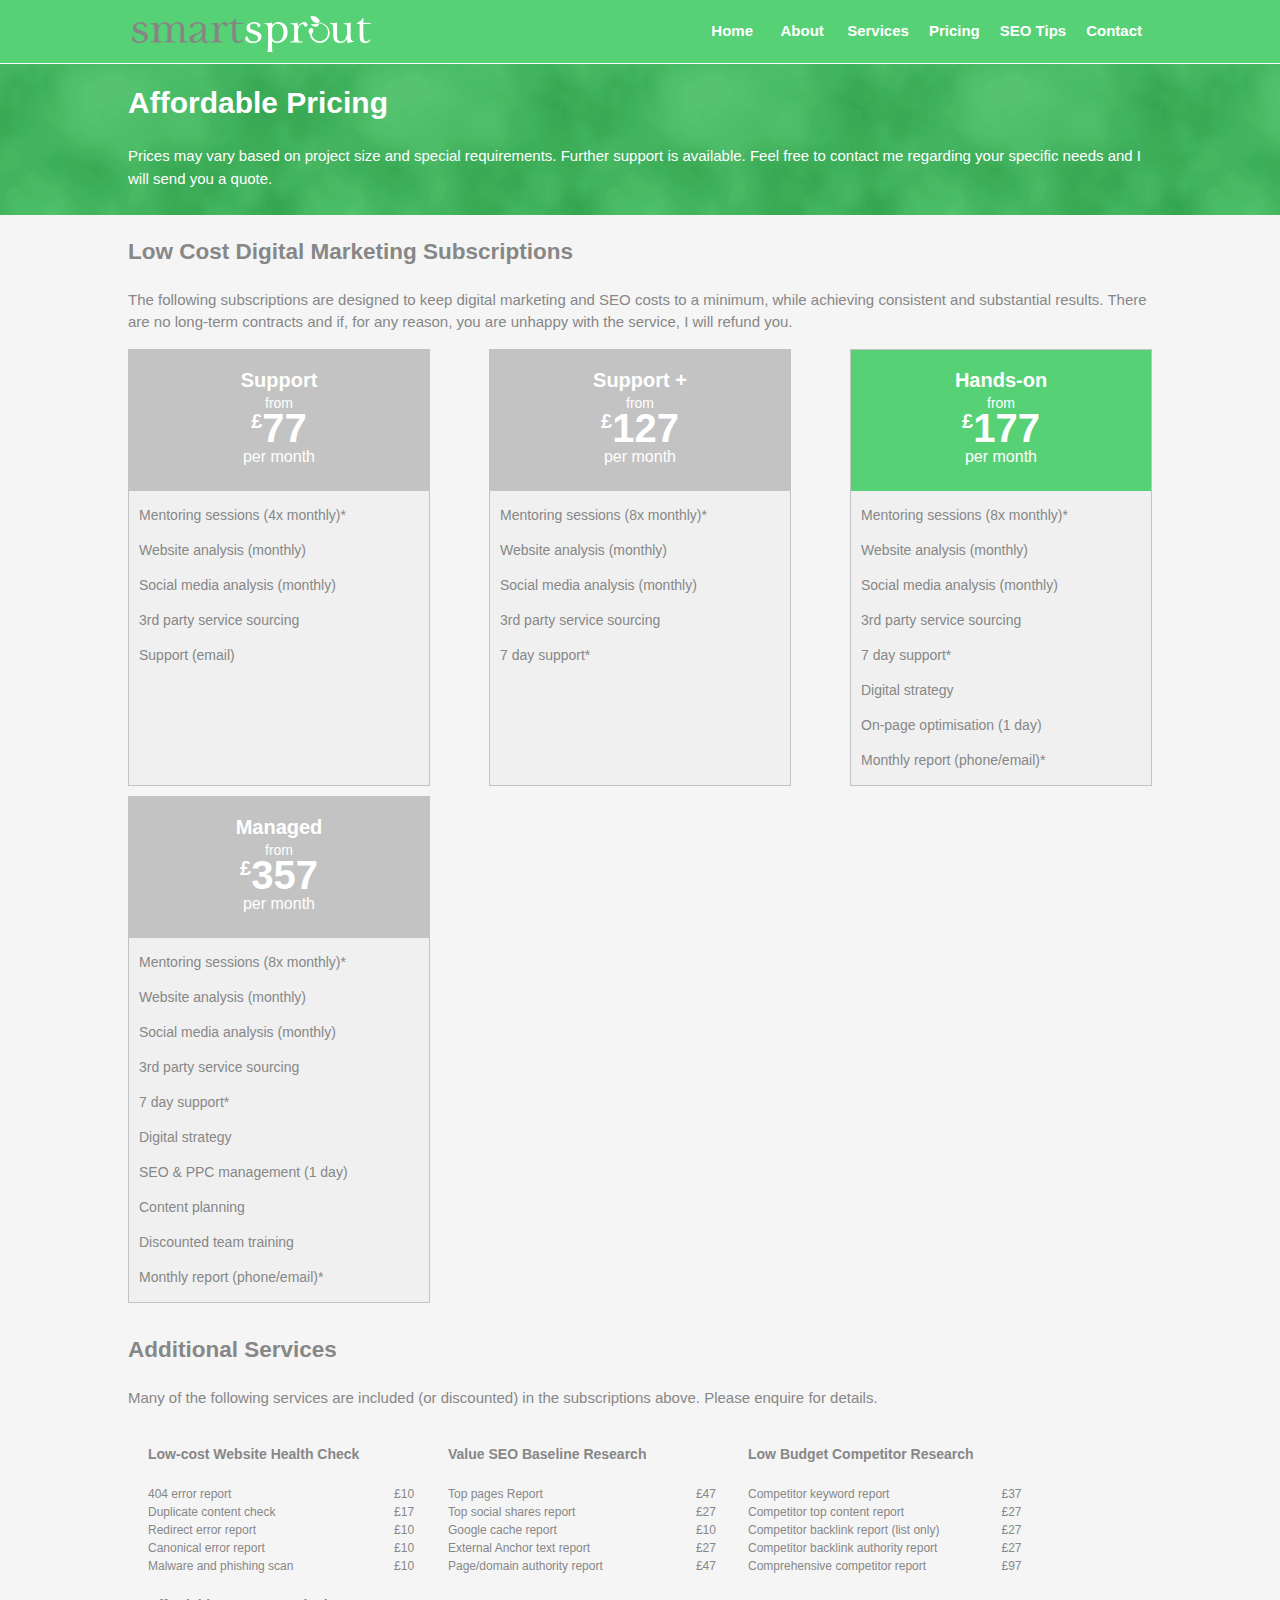
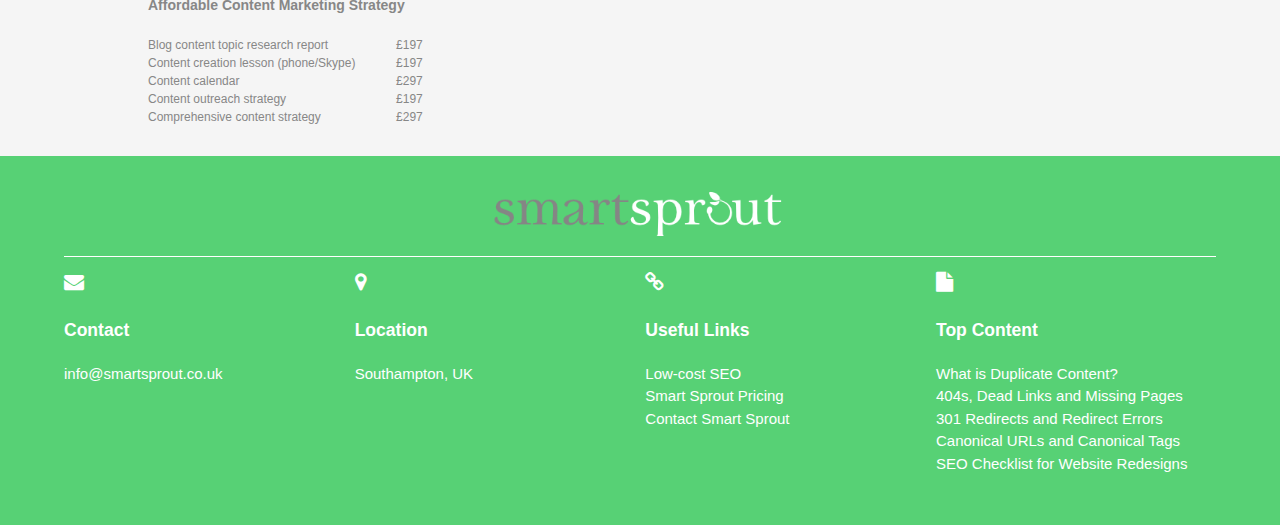
<file: pricing.html>
<!DOCTYPE html>
<html lang="en-GB">
<head>
    <meta charset="utf-8">
    <meta name="viewport" content="width=device-width, initial-scale=1.0">
    <title>Smart Sprout Affordable SEO | Pricing</title>
    <link rel="stylesheet" href="./css/styles.css">
    <link rel="stylesheet" href="https://cdnjs.cloudflare.com/ajax/libs/font-awesome/4.7.0/css/font-awesome.min.css">
</head>
<body>
<header>
    <div id="branding">
        <div class="container">
            <div id="headlogo"><a href="/"><img src="img/smart-sprout-logo.png"></a></div>
            <nav>
                <label class="span-label" for="toggle">
                  <div id="toggle-box">
                    <span></span>
                    <span></span>
                    <span></span>
                    </div>
                </label>
                <div id="mobile-menu">

                <input type="checkbox" id="toggle"/>


                <div id="side-nav">

                  <ul id="m-nav-links">
                    <li><a href="./index.html">Home</a></li>
                    <li><a href="./about.html">About</a></li>
                    <li><a href="./services.html">Services</a></li>
                    <li><a href="./pricing.html">Pricing</a></li>
                  </ul>
                </div>
                </div>
                
                <ul class="main-nav">
                    <li><a class="nav-item" href="./index.html">Home</a></li>
                    <li><a class="nav-item" href="./about.html">About</a></li>
                    <li><a class="nav-item" href="./services.html">Services</a></li>
                    <li><a class="nav-item" href="./pricing.html">Pricing</a></li>
                    <li><a class="nav-item" href="./seo-tips.html">SEO Tips</a></li>
                    <li><a class="nav-item" href="./contact.html">Contact</a></li>
                </ul>
            </nav>
        </div>
    </div>
    
</header>
        
        <section id="page-top">
           <div class="container">
            <div><h1>Affordable Pricing</h1></div>
            <div><p>Prices may vary based on project size and special requirements. Further support is available. Feel free to contact me regarding your specific needs and I will send you a quote.</p></div>
            </div>
        </section>
        <section>
            <div class="container">
                <h2>Low Cost Digital Marketing Subscriptions</h2>
                <p>The following subscriptions are designed to keep digital marketing and SEO costs to a minimum, while achieving consistent and substantial results. There are no long-term contracts and if, for any reason, you are unhappy with the service, I will refund you.</p>
            </div>
        </section>
        
        <section class="container" id="package-layout">
            <div class="package">
              <div class="p-price">
                    <h4>Support</h4>
                    <p class="from">from</p>
                    <h3><span class="pound">£</span>77</h3>
                    <p>per month</p>
                </div>
                <div class="p-details">
                    <p>Mentoring sessions (4x monthly)*</p>
                    <p>Website analysis (monthly)</p>
                    <p>Social media analysis (monthly)</p>
                    <p>3rd party service sourcing</p>
                    <p>Support (email)</p>
                </div>
            </div>
            <div class="package">
                <div class="p-price">
                    <h4>Support +</h4>
                    <p class="from">from</p>
                    <h3><span class="pound">£</span>127</h3>
                    <p>per month</p>
                </div>
                <div class="p-details">
                    <p>Mentoring sessions (8x monthly)*</p>
                    <p>Website analysis (monthly)</p>
                    <p>Social media analysis (monthly)</p>
                    <p>3rd party service sourcing</p>
                    <p>7 day support*</p>
                </div>
            </div>
            <div class="package">
                <div class="p-price-rec">
                    <h4>Hands-on</h4>
                    <p class="from">from</p>
                    <h3><span class="pound">£</span>177</h3>
                    <p>per month</p>
                </div>
                <div class="p-details">
                    <p>Mentoring sessions (8x monthly)*</p>
                    <p>Website analysis (monthly)</p>
                    <p>Social media analysis (monthly)</p>
                    <p>3rd party service sourcing</p>
                    <p>7 day support*</p>
                    <p>Digital strategy</p>
                    <p>On-page optimisation (1 day)</p>
                    <p>Monthly report (phone/email)*</p>
                </div>
            </div>
            <div class="package">
               <div class="p-price">
                    <h4>Managed</h4>
                    <p class="from">from</p>
                    <h3><span class="pound">£</span>357</h3>
                    <p>per month</p>
                </div>
                <div class="p-details">
                    <p>Mentoring sessions (8x monthly)*</p>
                    <p>Website analysis (monthly)</p>
                    <p>Social media analysis (monthly)</p>
                    <p>3rd party service sourcing</p>
                    <p>7 day support*</p>
                    <p>Digital strategy</p>
                    <p>SEO & PPC management (1 day)</p>
                    <p>Content planning</p>
                    <p>Discounted team training</p>
                    <p>Monthly report (phone/email)*</p>
                </div>
            </div>
        </section>
            <section>
                <div class="container">
                    <h2>Additional Services</h2>
                    <p>Many of the following services are included (or discounted) in the subscriptions above. Please enquire for details.</p>
                </div>
        </section>
        <section class="container">
                <div class="t-container">
                   <div class="indent">
                    <h3>Low-cost Website Health Check</h3>
                    <table class="p-table" style="width:100%">
                      <tr>
                        <td>404 error report</td>
                        <td>£10</td> 
                      </tr>
                      <tr>
                        <td>Duplicate content check</td>
                        <td>£17</td>
                      </tr>
                      <tr>
                        <td>Redirect error report</td>
                        <td>£10</td>
                      </tr>
                        <tr>
                        <td>Canonical error report</td>
                        <td>£10</td>
                      </tr>
                      <tr>
                        <td>Malware and phishing scan</td>
                        <td>£10</td>
                      </tr>
                    </table>
                </div>
                <div class="indent">
                    <h3>Value SEO Baseline Research</h3>
                    <table class="p-table" style="width:100%">
                      <tr>
                        <td>Top pages Report </td>
                        <td>£47</td> 
                      </tr>
                      <tr>
                        <td>Top social shares report</td>
                        <td>£27</td>
                      </tr>
                      <tr>
                        <td>Google cache report</td>
                        <td>£10</td>
                      </tr>
                        <tr>
                        <td>External Anchor text report</td>
                        <td>£27</td>
                      </tr>
                      <tr>
                        <td>Page/domain authority report</td>
                        <td>£47</td>
                      </tr>
                    </table>
                </div>
                <div class="indent">
                    <h3>Low Budget Competitor Research</h3>
                    <table class="p-table" style="width:100%">
                      <tr>
                            <td>Competitor keyword report</td>
                            <td>£37</td> 
                        </tr>
                        <tr>
                            <td>Competitor top content report</td>
                            <td>£27</td>
                        </tr>
                        <tr>
                            <td>Competitor backlink report (list only)</td>
                            <td>£27</td>
                        </tr>
                        <tr>
                            <td>Competitor backlink authority report</td>
                            <td>£27</td>
                      </tr>
                      <tr>
                            <td>Comprehensive competitor report</td>
                            <td>£97</td>
                      </tr>
                    </table>
                </div>
                <div class="indent">
                    <h3>Affordable Content Marketing Strategy</h3>
                    <table class="p-table" style="width:100%">
                      <tr>
                            <td>Blog content topic research report</td>
                            <td>£197</td> 
                        </tr>
                        <tr>
                            <td>Content creation lesson (phone/Skype)</td>
                            <td>£197</td>
                        </tr>
                        <tr>
                            <td>Content calendar</td>
                            <td>£297</td>
                        </tr>
                        <tr>
                            <td>Content outreach strategy</td>
                            <td>£197</td>
                      </tr>
                      <tr>
                            <td>Comprehensive content strategy</td>
                            <td>£297</td>
                      </tr>
                    </table>
                </div>
            </div>
        </section>
        <footer>
           <div class="footer">
               <div id="footer-logo"><img src="/img/smart-sprout-logo.png"/></div>
                <div class="footer-links">
                    <div class="f-icon"><i class="fa fa-envelope" aria-hidden="true"></i></div>
                    <h3>Contact</h3>
                    <p>info@smartsprout.co.uk</p>
                </div>
                <div class="footer-links">
                    <div class="f-icon"><i class="fa fa-map-marker" aria-hidden="true"></i></div>
                    <h3>Location</h3>
                    <p>Southampton, UK</p>
                </div>
                <div class="footer-links">
                    <div class="f-icon"><i class="fa fa-link" aria-hidden="true"></i></div>
                    <h3>Useful Links</h3>
                    <p>Low-cost SEO</p>
                    <p>Smart Sprout Pricing</p>
                    <p>Contact Smart Sprout</p>
                </div>
                <div class="footer-links">
                     <div class="f-icon"><i class="fa fa-file" aria-hidden="true"></i></div>
                    <h3>Top Content</h3>
                    <p>What is Duplicate Content?</p>
                    <p>404s, Dead Links and Missing Pages</p>
                    <p>301 Redirects and Redirect Errors</p>
                    <p>Canonical URLs and Canonical Tags</p>
                    <p>SEO Checklist for Website Redesigns</p>
                </div>
            </div>
        </footer>
        
    </body>
</html>
</file>
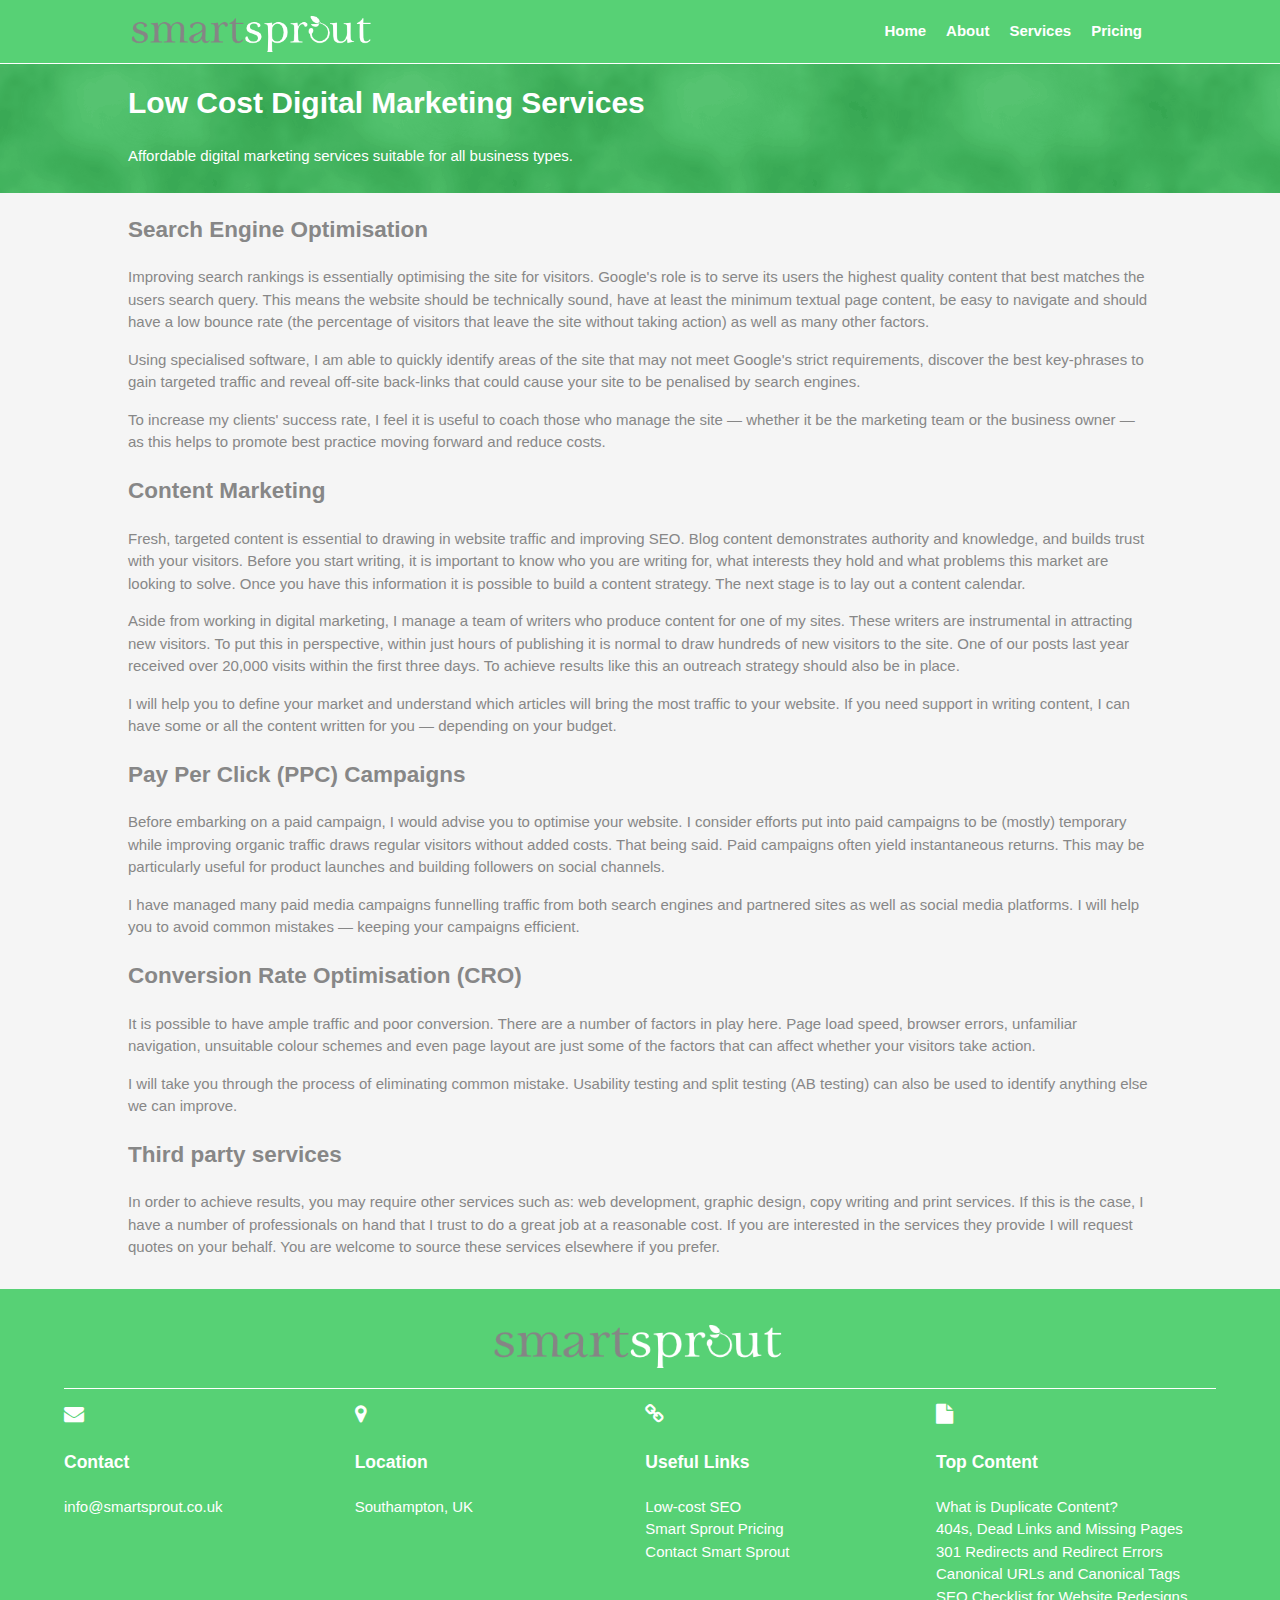
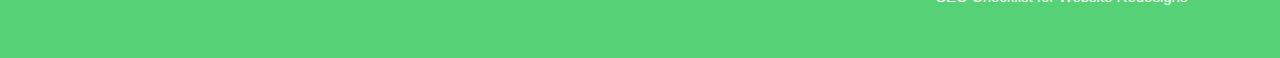
<file: services.html>
<!DOCTYPE html>
<html lang="en-GB">
<head>
  <meta charset="utf-8">
  <meta name="viewport" content="width=device-width, initial-scale=1.0">
  <title></title>
  <link rel="stylesheet" href="./css/styles.css">
  <link rel="stylesheet" href="https://cdnjs.cloudflare.com/ajax/libs/font-awesome/4.7.0/css/font-awesome.min.css">
</head>
<body>
 <header>
    <div id="branding">
        <div class="container">
            <div id="headlogo"><img src="img/smart-sprout-logo.png"></div>
            <nav>
                <label class="span-label" for="toggle">
                  <div id="toggle-box">
                    <span></span>
                    <span></span>
                    <span></span>
                    </div>
                </label>
                <div id="mobile-menu">

                <input type="checkbox" id="toggle"/>


                <div id="side-nav">

                  <ul id="m-nav-links">
                    <li><a href="./index.html">Home</a></li>
                    <li><a href="./about.html">About</a></li>
                    <li><a href="./services.html">Services</a></li>
                    <li><a href="./pricing.html">Pricing</a></li>
                  </ul>
                </div>
                </div>
                
                <ul class="main-nav">
                    <li><a href="./index.html">Home</a></li>
                    <li><a href="./about.html">About</a></li>
                    <li><a href="./services.html">Services</a></li>
                    <li><a href="./pricing.html">Pricing</a></li>
                </ul>
            </nav>
        </div>
    </div>
    
</header>
  <section id="page-top">
           <div class="container">
            <div><h1>Low Cost Digital Marketing Services</h1></div>
            <div><p>Affordable digital marketing services suitable for all business types. </p></div>
            </div>
        </section>
        <section class="container">
            
<h2>Search Engine Optimisation</h2>
<p>Improving search rankings is essentially optimising the site for visitors. Google's role is to serve its users the highest quality content that best matches the users search query. This means the website should be technically sound, have at least the minimum textual page content, be easy to navigate and should have a low bounce rate (the percentage of visitors that leave the site without taking action) as well as many other factors.</p>
<p>Using specialised software, I am able to quickly identify areas of the site that may not meet Google's strict requirements, discover the best key-phrases to gain targeted traffic and reveal off-site back-links that could cause your site to be penalised by search engines.</p>
<p>To increase my clients' success rate, I feel it is useful to coach those who manage the site &mdash; whether it be the marketing team or the business owner &mdash; as this helps to promote best practice moving forward and reduce costs.</p>
<h2>Content Marketing</h2>
<p>Fresh, targeted content is essential to drawing in website traffic and improving SEO. Blog content demonstrates authority and knowledge, and builds trust with your visitors. Before you start writing, it is important to know who you are writing for, what interests they hold and what problems this market are looking to solve. Once you have this information it is possible to build a content strategy. The next stage is to lay out a content calendar.</p>
<p>Aside from working in digital marketing, I manage a team of writers who produce content for one of my sites. These writers are instrumental in attracting new visitors. To put this in perspective, within just hours of publishing it is normal to draw hundreds of new visitors to the site. One of our posts last year received over 20,000 visits within the first three days. To achieve results like this an outreach strategy should also be in place.</p>
<p>I will help you to define your market and understand which articles will bring the most traffic to your website. If you need support in writing content, I can have some or all the content written for you &mdash; depending on your budget.</p>
<h2>Pay Per Click (PPC) Campaigns</h2>
<p>Before embarking on a paid campaign, I would advise you to optimise your website. I consider efforts put into paid campaigns to be (mostly) temporary while improving organic traffic draws regular visitors without added costs. That being said. Paid campaigns often yield instantaneous returns. This may be particularly useful for product launches and building followers on social channels.</p>
<p>I have managed many paid media campaigns funnelling traffic from both search engines and partnered sites as well as social media platforms. I will help you to avoid common mistakes &mdash; keeping your campaigns efficient.</p>
<h2>Conversion Rate Optimisation (CRO)</h2>
<p>It is possible to have ample traffic and poor conversion. There are a number of factors in play here. Page load speed, browser errors, unfamiliar navigation, unsuitable colour schemes and even page layout are just some of the factors that can affect whether your visitors take action.</p>
<p>I will take you through the process of eliminating common mistake. Usability testing and split testing (AB testing) can also be used to identify anything else we can improve.</p>
<h2>Third party services</h2>
<p>In order to achieve results, you may require other services such as: web development, graphic design, copy writing and print services. If this is the case, I have a number of professionals on hand that I trust to do a great job at a reasonable cost. If you are interested in the services they provide I will request quotes on your behalf. You are welcome to source these services elsewhere if you prefer.</p>
            
        </section>
  <footer>
           <div class="footer">
               <div id="footer-logo"><img src="../img/smart-sprout-logo.png"/></div>
                <div class="footer-links">
                    <div class="f-icon"><i class="fa fa-envelope" aria-hidden="true"></i></div>
                    <h3>Contact</h3>
                    <p>info@smartsprout.co.uk</p>
                </div>
                <div class="footer-links">
                    <div class="f-icon"><i class="fa fa-map-marker" aria-hidden="true"></i></div>
                    <h3>Location</h3>
                    <p>Southampton, UK</p>
                </div>
                <div class="footer-links">
                    <div class="f-icon"><i class="fa fa-link" aria-hidden="true"></i></div>
                    <h3>Useful Links</h3>
                    <p>Low-cost SEO</p>
                    <p>Smart Sprout Pricing</p>
                    <p>Contact Smart Sprout</p>
                </div>
                <div class="footer-links">
                     <div class="f-icon"><i class="fa fa-file" aria-hidden="true"></i></div>
                    <h3>Top Content</h3>
                    <p>What is Duplicate Content?</p>
                    <p>404s, Dead Links and Missing Pages</p>
                    <p>301 Redirects and Redirect Errors</p>
                    <p>Canonical URLs and Canonical Tags</p>
                    <p>SEO Checklist for Website Redesigns</p>
                </div>
            </div>
        </footer>
</body>
</html>
</file>
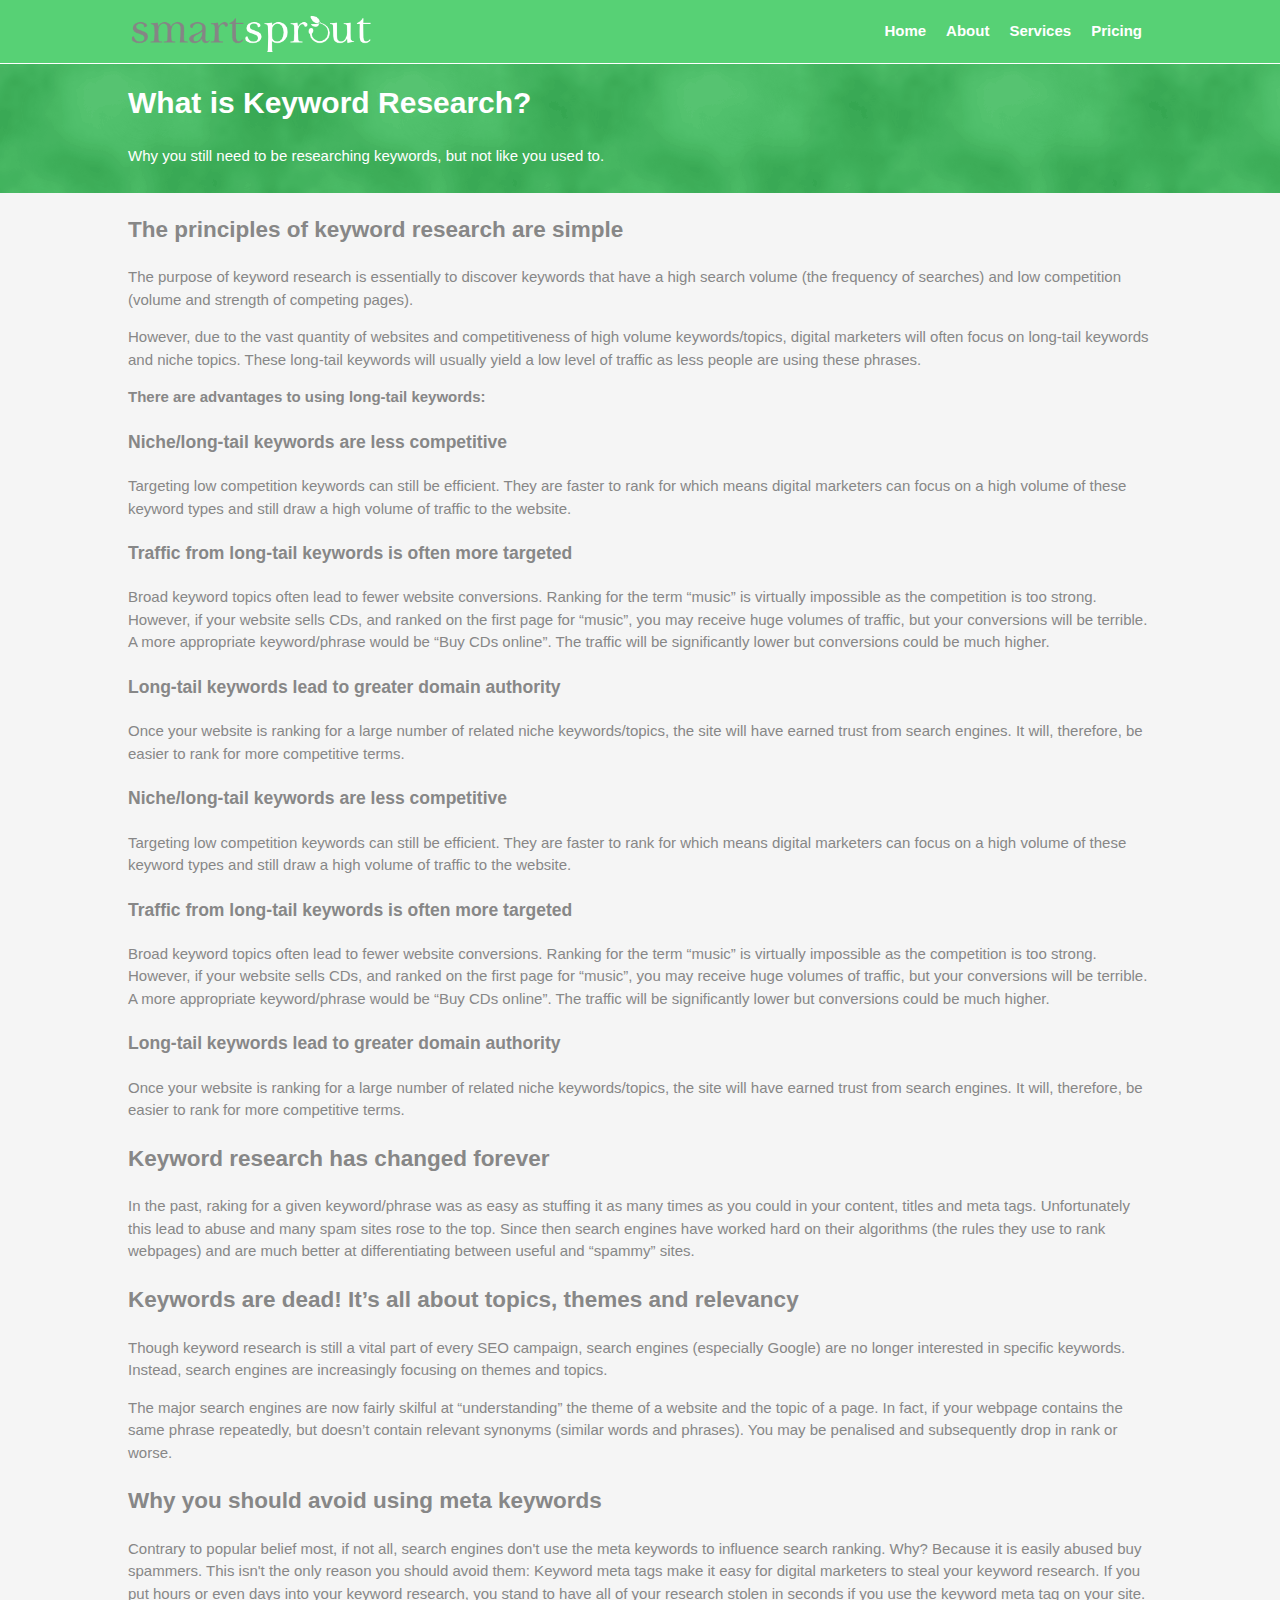
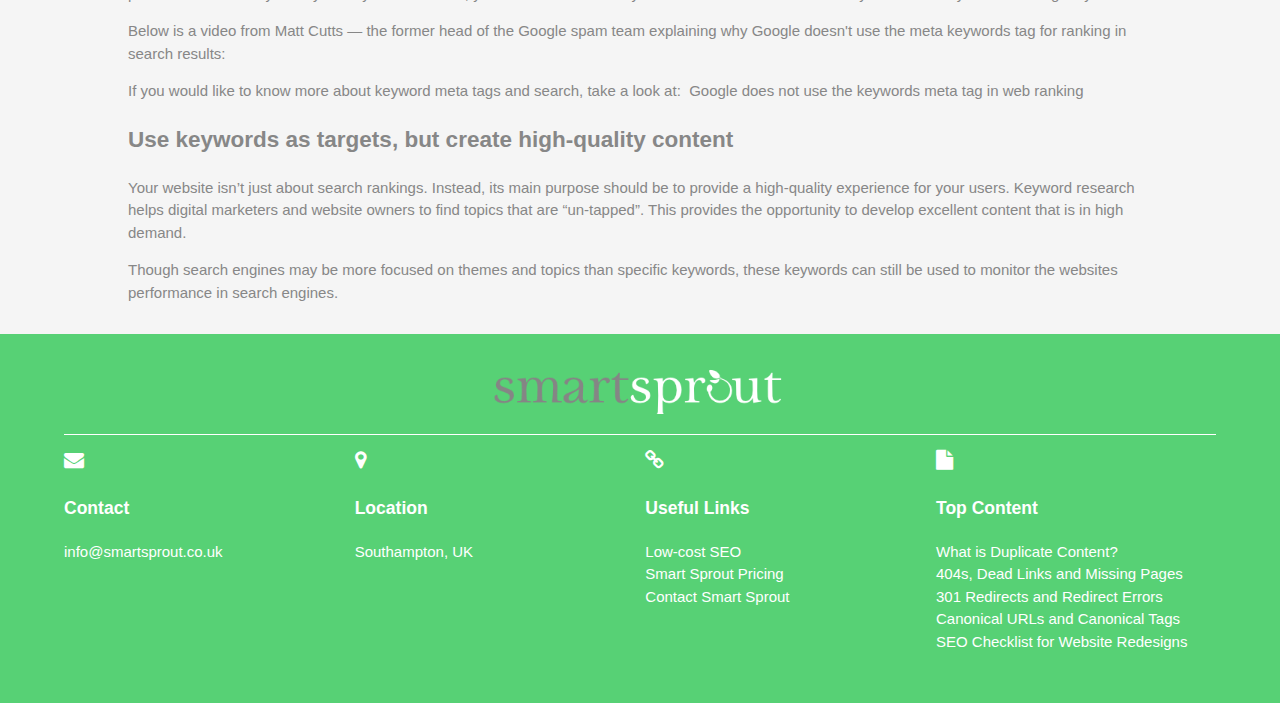
<file: what-is-keyword-research.html>
<!DOCTYPE html>
<html lang="en-GB">
<head>
  <meta charset="utf-8">
  <meta name="viewport" content="width=device-width, initial-scale=1.0">
  <title></title>
  <link rel="stylesheet" href="./css/styles.css">
  <link rel="stylesheet" href="https://cdnjs.cloudflare.com/ajax/libs/font-awesome/4.7.0/css/font-awesome.min.css">
</head>
<body>
 <header>
    <div id="branding">
        <div class="container">
            <div id="headlogo"><img src="img/smart-sprout-logo.png"></div>
            <nav>
                <label class="span-label" for="toggle">
                  <div id="toggle-box">
                    <span></span>
                    <span></span>
                    <span></span>
                    </div>
                </label>
                <div id="mobile-menu">

                <input type="checkbox" id="toggle"/>


                <div id="side-nav">

                  <ul id="m-nav-links">
                    <li><a href="./index.html">Home</a></li>
                    <li><a href="./about.html">About</a></li>
                    <li><a href="./services.html">Services</a></li>
                    <li><a href="./pricing.html">Pricing</a></li>
                  </ul>
                </div>
                </div>
                
                <ul class="main-nav">
                    <li><a href="./index.html">Home</a></li>
                    <li><a href="./about.html">About</a></li>
                    <li><a href="./services.html">Services</a></li>
                    <li><a href="./pricing.html">Pricing</a></li>
                </ul>
            </nav>
        </div>
    </div>
    
</header>
  <section id="page-top">
           <div class="container">
            <div><h1>What is Keyword Research?</h1></div>
            <div><p>Why you still need to be researching keywords, but not like you used to.</p></div>
            </div>
        </section>
        <section class="container">
<h2>The principles of keyword research are simple</h2>
<p>The purpose of keyword research is essentially to discover keywords that have a high search volume (the frequency of searches) and low competition (volume and strength of competing pages).</p>
<p>However, due to the vast quantity of websites and competitiveness of high volume keywords/topics, digital marketers will often focus on long-tail keywords and niche topics. These long-tail keywords will usually yield a low level of traffic as less people are using these phrases.</p>
<p class="bold">There are advantages to using long-tail keywords:</p>
<h3>Niche/long-tail keywords are less competitive</h3>
<p>Targeting low competition keywords can still be efficient. They are faster to rank for which means digital marketers can focus on a high volume of these keyword types and still draw a high volume of traffic to the website.</p>
<h3>Traffic from long-tail keywords is often more targeted</h3>
<p>Broad keyword topics often lead to fewer website conversions. Ranking for the term &ldquo;music&rdquo; is virtually impossible as the competition is too strong. However, if your website sells CDs, and ranked on the first page for &ldquo;music&rdquo;, you may receive huge volumes of traffic, but your conversions will be terrible. A more appropriate keyword/phrase would be &ldquo;Buy CDs online&rdquo;. The traffic will be significantly lower but conversions could be much higher.</p>
<h3>Long-tail keywords lead to greater domain authority</h3>
<p>Once your website is ranking for a large number of related niche keywords/topics, the site will have earned trust from search engines. It will, therefore, be easier to rank for more competitive terms.</p>
<h3>Niche/long-tail keywords are less competitive</h3>
<p>Targeting low competition keywords can still be efficient. They are faster to rank for which means digital marketers can focus on a high volume of these keyword types and still draw a high volume of traffic to the website.</p>
<h3>Traffic from long-tail keywords is often more targeted</h3>
<p>Broad keyword topics often lead to fewer website conversions. Ranking for the term &ldquo;music&rdquo; is virtually impossible as the competition is too strong. However, if your website sells CDs, and ranked on the first page for &ldquo;music&rdquo;, you may receive huge volumes of traffic, but your conversions will be terrible. A more appropriate keyword/phrase would be &ldquo;Buy CDs online&rdquo;. The traffic will be significantly lower but conversions could be much higher.</p>
<h3>Long-tail keywords lead to greater domain authority</h3>
<p>Once your website is ranking for a large number of related niche keywords/topics, the site will have earned trust from search engines. It will, therefore, be easier to rank for more competitive terms.</p>
<h2>Keyword research has changed forever</h2>
<p>In the past, raking for a given keyword/phrase was as easy as stuffing it as many times as you could in your content, titles and meta tags. Unfortunately this lead to abuse and many spam sites rose to the top. Since then search engines have worked hard on their algorithms (the rules they use to rank webpages) and are much better at differentiating between useful and &ldquo;spammy&rdquo; sites.</p>
<h2>Keywords are dead! It&rsquo;s all about topics, themes and relevancy</h2>
<p>Though keyword research is still a vital part of every SEO campaign, search engines (especially Google) are no longer interested in specific keywords. Instead, search engines are increasingly focusing on themes and topics.</p>
<p>The major search engines are now fairly skilful at &ldquo;understanding&rdquo; the theme of a website and the topic of a page. In fact, if your webpage contains the same phrase repeatedly, but doesn&rsquo;t contain relevant synonyms (similar words and phrases). You may be penalised and subsequently drop in rank or worse.</p>
<h2>Why you should avoid using meta keywords</h2>
<p>Contrary to popular belief most, if not all, search engines don't use the meta keywords to influence search ranking. Why? Because it is easily abused buy spammers. This isn't the only reason you should avoid them: Keyword meta tags make it easy for digital marketers to steal your keyword research. If you put hours or even days into your keyword research, you stand to have all of your research stolen in seconds if you use the keyword meta tag on your site.</p>
<p>Below is a video from Matt Cutts &mdash; the former head of the Google spam team explaining why Google doesn't use the meta keywords tag for ranking in search results:</p>
<p>If you would like to know more about keyword meta tags and search, take a look at:&nbsp; Google does not use the keywords meta tag in web ranking</p>
<h2>Use keywords as targets, but create high-quality content</h2>
<p>Your website isn&rsquo;t just about search rankings. Instead, its main purpose should be to provide a high-quality experience for your users. Keyword research helps digital marketers and website owners to find topics that are &ldquo;un-tapped&rdquo;. This provides the opportunity to develop excellent content that is in high demand.</p>
<p>Though search engines may be more focused on themes and topics than specific keywords, these keywords can still be used to monitor the websites performance in search engines.</p>
            
        </section>
  <footer>
           <div class="footer">
               <div id="footer-logo"><img src="../img/smart-sprout-logo.png"/></div>
                <div class="footer-links">
                    <div class="f-icon"><i class="fa fa-envelope" aria-hidden="true"></i></div>
                    <h3>Contact</h3>
                    <p>info@smartsprout.co.uk</p>
                </div>
                <div class="footer-links">
                    <div class="f-icon"><i class="fa fa-map-marker" aria-hidden="true"></i></div>
                    <h3>Location</h3>
                    <p>Southampton, UK</p>
                </div>
                <div class="footer-links">
                    <div class="f-icon"><i class="fa fa-link" aria-hidden="true"></i></div>
                    <h3>Useful Links</h3>
                    <p>Low-cost SEO</p>
                    <p>Smart Sprout Pricing</p>
                    <p>Contact Smart Sprout</p>
                </div>
                <div class="footer-links">
                     <div class="f-icon"><i class="fa fa-file" aria-hidden="true"></i></div>
                    <h3>Top Content</h3>
                    <p>What is Duplicate Content?</p>
                    <p>404s, Dead Links and Missing Pages</p>
                    <p>301 Redirects and Redirect Errors</p>
                    <p>Canonical URLs and Canonical Tags</p>
                    <p>SEO Checklist for Website Redesigns</p>
                </div>
            </div>
        </footer>
</body>
</html>
</file>
<file: css/styles.css>
/*! normalize.css v3.0.2 | MIT License | git.io/normalize */
/**
 * 1. Set default font family to sans-serif.
 * 2. Prevent iOS text size adjust after orientation change, without disabling
 *    user zoom.
 */
html {
  font-family: sans-serif;
  /* 1 */
  -ms-text-size-adjust: 100%;
  /* 2 */
  -webkit-text-size-adjust: 100%;
  /* 2 */ }

/**
 * Remove default margin.
 */
body {
  margin: 0; }

/* HTML5 display definitions
   ========================================================================== */
/**
 * Correct `block` display not defined for any HTML5 element in IE 8/9.
 * Correct `block` display not defined for `details` or `summary` in IE 10/11
 * and Firefox.
 * Correct `block` display not defined for `main` in IE 11.
 */
article,
aside,
details,
figcaption,
figure,
footer,
header,
hgroup,
main,
menu,
nav,
section,
summary {
  display: block; }

/**
 * 1. Correct `inline-block` display not defined in IE 8/9.
 * 2. Normalize vertical alignment of `progress` in Chrome, Firefox, and Opera.
 */
audio,
canvas,
progress,
video {
  display: inline-block;
  /* 1 */
  vertical-align: baseline;
  /* 2 */ }

/**
 * Prevent modern browsers from displaying `audio` without controls.
 * Remove excess height in iOS 5 devices.
 */
audio:not([controls]) {
  display: none;
  height: 0; }

/**
 * Address `[hidden]` styling not present in IE 8/9/10.
 * Hide the `template` element in IE 8/9/11, Safari, and Firefox < 22.
 */
[hidden],
template {
  display: none; }

/* Links
   ========================================================================== */
/**
 * Remove the gray background color from active links in IE 10.
 */
a {
  background-color: transparent; }

/**
 * Improve readability when focused and also mouse hovered in all browsers.
 */
a:active,
a:hover {
  outline: 0; }

/* Text-level semantics
   ========================================================================== */
/**
 * Address styling not present in IE 8/9/10/11, Safari, and Chrome.
 */
abbr[title] {
  border-bottom: 1px dotted; }

/**
 * Address style set to `bolder` in Firefox 4+, Safari, and Chrome.
 */
b,
strong {
  font-weight: bold; }

/**
 * Address styling not present in Safari and Chrome.
 */
dfn {
  font-style: italic; }

/**
 * Address variable `h1` font-size and margin within `section` and `article`
 * contexts in Firefox 4+, Safari, and Chrome.
 */
h1 {
  font-size: 2em;
  margin: 0.67em 0; }

/**
 * Address styling not present in IE 8/9.
 */
mark {
  background: #ff0;
  color: #000; }

/**
 * Address inconsistent and variable font size in all browsers.
 */
small {
  font-size: 80%; }

/**
 * Prevent `sub` and `sup` affecting `line-height` in all browsers.
 */
sub,
sup {
  font-size: 75%;
  line-height: 0;
  position: relative;
  vertical-align: baseline; }

sup {
  top: -0.5em; }

sub {
  bottom: -0.25em; }

/* Embedded content
   ========================================================================== */
/**
 * Remove border when inside `a` element in IE 8/9/10.
 */
img {
  border: 0; }

/**
 * Correct overflow not hidden in IE 9/10/11.
 */
svg:not(:root) {
  overflow: hidden; }

/* Grouping content
   ========================================================================== */
/**
 * Address margin not present in IE 8/9 and Safari.
 */
figure {
  margin: 1em 40px; }

/**
 * Address differences between Firefox and other browsers.
 */
hr {
  -moz-box-sizing: content-box;
  box-sizing: content-box;
  height: 0; }

/**
 * Contain overflow in all browsers.
 */
pre {
  overflow: auto; }

/**
 * Address odd `em`-unit font size rendering in all browsers.
 */
code,
kbd,
pre,
samp {
  font-family: monospace, monospace;
  font-size: 1em; }

/* Forms
   ========================================================================== */
/**
 * Known limitation: by default, Chrome and Safari on OS X allow very limited
 * styling of `select`, unless a `border` property is set.
 */
/**
 * 1. Correct color not being inherited.
 *    Known issue: affects color of disabled elements.
 * 2. Correct font properties not being inherited.
 * 3. Address margins set differently in Firefox 4+, Safari, and Chrome.
 */
button,
input,
optgroup,
select,
textarea {
  color: inherit;
  /* 1 */
  font: inherit;
  /* 2 */
  margin: 0;
  /* 3 */ }

/**
 * Address `overflow` set to `hidden` in IE 8/9/10/11.
 */
button {
  overflow: visible; }

/**
 * Address inconsistent `text-transform` inheritance for `button` and `select`.
 * All other form control elements do not inherit `text-transform` values.
 * Correct `button` style inheritance in Firefox, IE 8/9/10/11, and Opera.
 * Correct `select` style inheritance in Firefox.
 */
button,
select {
  text-transform: none; }

/**
 * 1. Avoid the WebKit bug in Android 4.0.* where (2) destroys native `audio`
 *    and `video` controls.
 * 2. Correct inability to style clickable `input` types in iOS.
 * 3. Improve usability and consistency of cursor style between image-type
 *    `input` and others.
 */
button,
html input[type="button"],
input[type="reset"],
input[type="submit"] {
  -webkit-appearance: button;
  /* 2 */
  cursor: pointer;
  /* 3 */ }

/**
 * Re-set default cursor for disabled elements.
 */
button[disabled],
html input[disabled] {
  cursor: default; }

/**
 * Remove inner padding and border in Firefox 4+.
 */
button::-moz-focus-inner,
input::-moz-focus-inner {
  border: 0;
  padding: 0; }

/**
 * Address Firefox 4+ setting `line-height` on `input` using `!important` in
 * the UA stylesheet.
 */
input {
  line-height: normal; }

/**
 * It's recommended that you don't attempt to style these elements.
 * Firefox's implementation doesn't respect box-sizing, padding, or width.
 *
 * 1. Address box sizing set to `content-box` in IE 8/9/10.
 * 2. Remove excess padding in IE 8/9/10.
 */
input[type="checkbox"],
input[type="radio"] {
  box-sizing: border-box;
  /* 1 */
  padding: 0;
  /* 2 */ }

/**
 * Fix the cursor style for Chrome's increment/decrement buttons. For certain
 * `font-size` values of the `input`, it causes the cursor style of the
 * decrement button to change from `default` to `text`.
 */
input[type="number"]::-webkit-inner-spin-button,
input[type="number"]::-webkit-outer-spin-button {
  height: auto; }

/**
 * 1. Address `appearance` set to `searchfield` in Safari and Chrome.
 * 2. Address `box-sizing` set to `border-box` in Safari and Chrome
 *    (include `-moz` to future-proof).
 */
input[type="search"] {
  -webkit-appearance: textfield;
  /* 1 */
  -moz-box-sizing: content-box;
  -webkit-box-sizing: content-box;
  /* 2 */
  box-sizing: content-box; }

/**
 * Remove inner padding and search cancel button in Safari and Chrome on OS X.
 * Safari (but not Chrome) clips the cancel button when the search input has
 * padding (and `textfield` appearance).
 */
input[type="search"]::-webkit-search-cancel-button,
input[type="search"]::-webkit-search-decoration {
  -webkit-appearance: none; }

/**
 * Define consistent border, margin, and padding.
 */
fieldset {
  border: 1px solid #c0c0c0;
  margin: 0 2px;
  padding: 0.35em 0.625em 0.75em; }

/**
 * 1. Correct `color` not being inherited in IE 8/9/10/11.
 * 2. Remove padding so people aren't caught out if they zero out fieldsets.
 */
legend {
  border: 0;
  /* 1 */
  padding: 0;
  /* 2 */ }

/**
 * Remove default vertical scrollbar in IE 8/9/10/11.
 */
textarea {
  overflow: auto; }

/**
 * Don't inherit the `font-weight` (applied by a rule above).
 * NOTE: the default cannot safely be changed in Chrome and Safari on OS X.
 */
optgroup {
  font-weight: bold; }

/* Tables
   ========================================================================== */
/**
 * Remove most spacing between table cells.
 */
table {
  border-collapse: collapse;
  border-spacing: 0; }

td,
th {
  padding: 0; }

/*! HTML5 Boilerplate v5.0 | MIT License | http://h5bp.com/ */
html {
  color: #222;
  font-size: 1em;
  line-height: 1.4; }

::-moz-selection {
  background: #b3d4fc;
  text-shadow: none; }

::selection {
  background: #b3d4fc;
  text-shadow: none; }

hr {
  display: block;
  height: 1px;
  border: 0;
  border-top: 1px solid #ccc;
  margin: 1em 0;
  padding: 0; }

audio,
canvas,
iframe,
img,
svg,
video {
  vertical-align: middle; }

fieldset {
  border: 0;
  margin: 0;
  padding: 0; }

textarea {
  resize: vertical; }

.browserupgrade {
  margin: 0.2em 0;
  background: #ccc;
  color: #000;
  padding: 0.2em 0; }

/* ==========================================================================
   Author's custom styles
   ========================================================================== */
/* Normal CSS */
/* Global */
* {
  margin: 0;
  padding: 0; }

p {
  margin: 1em 0; }

h1, h2, h3, h4 {
  margin: 20px 0; }

h5 {
  margin: 10px 0; }

ul {
  list-style: none; }
  ul.ul-indent {
    margin-left: 40px;
    margin-bottom: 40px; }

ol.ul-indent {
  margin-left: 40px;
  margin-bottom: 40px; }

ul.ul-indent li {
  margin-bottom: 10px;
  font-weight: 600; }

li, a {
  color: #57D175; }

/*- - - - read more - - - - */
.read-more-state {
  display: none; }

.read-more-target {
  opacity: 0;
  max-height: 0;
  font-size: 0;
  transition: .25s ease; }

.read-more-state:checked ~ .read-more-wrap .read-more-target {
  opacity: 1;
  font-size: inherit;
  max-height: 999em; }
.read-more-state:checked ~ .read-more-trigger:before {
  content: 'Show less'; }
.read-more-state ~ .read-more-trigger:before {
  content: 'Show more'; }

.read-more-trigger {
  cursor: pointer;
  display: inline-block;
  padding: 0 .5em;
  color: #666;
  font-size: .9em;
  line-height: 2;
  border: 1px solid #ddd;
  border-radius: .25em; }

body {
  font: 15px/1.5 Sans-Serif;
  color: #878787;
  padding: 0;
  margin: 0;
  background-color: #f5f5f5; }

header .container {
  width: 80%;
  margin: auto;
  overflow: hidden;
  display: flex;
  align-items: center; }

.ta:hover {
  color: mediumpurple; }

.container {
  width: 80%;
  margin: auto; }

.indent {
  padding-left: 20px;
  min-width: 280px; }

.bold {
  font-weight: 600; }

#page-top {
  background: background url("../img/cloudy-tile3.png");
  width: 100%;
  color: #fff;
  padding-top: 60px;
  padding-bottom: 10px; }

/* Header */
header {
  background: #57D175;
  display: flex;
  border-bottom: 1px solid #fff;
  width: 100%;
  position: fixed;
  top: 0; }

#branding {
  width: 100%;
  padding: 10px 0; }

nav {
  text-align: right; }
  nav ul li {
    /*display: inline;
    padding: 10px; */
    float: left; }
  nav .main-nav li a {
    color: #fff;
    text-decoration: none;
    font-weight: 600;
    display: inline-block;
    padding: 10px; }
  nav .span-label {
    display: none; }

/* Navigation Dropdown */
.nav-item {
  min-width: 50px;
  text-align: center; }
  .nav-item:hover {
    background: rgba(255, 255, 255, 0.2); }

/* End Navigation Dropdown */
#headlogo {
  flex: 1; }
  #headlogo img {
    width: 100%;
    max-width: 250px; }

/*Mobile Navigation*/
/*Version 1*/
#mobile-nav {
  position: absolute;
  color: #fff;
  display: flex; }

/*End Version 1*/
/*Sliding Sidebar Styling*/
#mobile-menu {
  position: absolute;
  left: -200px; }

#m-nav-links {
  text-align: left; }
  #m-nav-links li a {
    list-style: none;
    text-decoration: none;
    color: rgba(255, 255, 255, 0.8); }

#toggle-box {
  cursor: pointer; }
  #toggle-box span {
    display: block;
    width: 25px;
    height: 5px;
    background: #fff;
    margin-bottom: 3px; }

#toggle {
  display: none; }

#side-nav {
  background: #343436;
  position: fixed;
  top: 0px;
  width: 200px;
  height: 100%;
  overflow: hidden;
  display: none;
  z-index: 1; }
  #side-nav li {
    text-decoration: none;
    color: rgba(230, 230, 230, 0.9);
    list-style: none;
    padding: 15px 10px;
    border-bottom: 1px solid rgba(100, 100, 100, 0.3);
    display: block;
    width: 100%; }

#toggle:checked + #side-nav {
  left: 0px; }

/*End Sliding Sidebar Styling*/
/* Showcase */
.showcase {
  font-family: Geneva, Tahoma, Sans-Serif;
  height: 100vh;
  padding-bottom: 0;
  background: #57D175;
  overflow: hidden;
  display: flex; }
  .showcase .container {
    margin: auto;
    padding: 20px;
    padding-bottom: 0;
    display: flex;
    align-items: center;
    color: #fff;
    margin-bottom: 0px; }

.sc-left {
  flex: 1; }
  .sc-left img {
    width: 400px;
    margin-bottom: -20px; }

.sc-right {
  text-transform: uppercase;
  line-height: 1;
  flex: 1; }
  .sc-right h3 {
    font-size: 80px;
    padding-bottom: 0px;
    margin: 0px; }
  .sc-right p {
    font-size: 16px; }
  .sc-right a {
    color: #fff;
    text-decoration: none; }

/*#arrows{
    padding-left: 20px;
    font-size: 60px;
    font-weight: 600;
    line-height: normal;
} */
/* Boxes */
.boxes {
  display: flex;
  justify-content: space-between; }

.box {
  margin-top: 10px;
  padding: 5px;
  box-sizing: border-box;
  background: #ccc;
  flex-basis: 32%; }

/* Pricing */
#package-layout {
  display: flex;
  justify-content: space-between;
  flex-wrap: wrap; }

.package {
  margin-bottom: 10px;
  background: #F0F0F0;
  flex-basis: 24%;
  min-width: 300px;
  border: solid 1px #C3C3C3; }

.p-price, .p-price-rec {
  background: #c3c3c3;
  padding: 10px;
  text-align: center;
  color: #fff; }
  .p-price h3, .p-price-rec h3 {
    font-size: 40px;
    line-height: 0;
    padding: 0;
    margin: 0; }
  .p-price h4, .p-price-rec h4 {
    font-size: 20px;
    line-height: 0;
    margin-bottom: 20px; }
  .p-price p, .p-price-rec p {
    font-size: 16px;
    line-height: 1;
    padding-top: 5px; }
  .p-price p.from, .p-price-rec p.from {
    font-size: 14px;
    line-height: 0.5;
    padding-top: 0px;
    margin-top: 0; }

.p-price-rec {
  background: #57D175; }

.pound {
  font-size: 20px;
  vertical-align: 14px; }

.p-details {
  padding: 0 10px 0 10px;
  font-size: 14px;
  color: #878787; }
  .p-details p {
    font-size: 14px; }

.price-boxes {
  display: flex;
  flex-direction: row;
  background: #000; }

.price-box {
  background: #ccc;
  display: flex; }

.t-container {
  display: flex;
  flex-wrap: wrap; }
  .t-container h3 {
    font-size: 14px; }
  .t-container td {
    font-size: 12px; }

/* Testimonials Front */
.testimonials {
  display: flex;
  width: 100%;
  flex-wrap: wrap;
  background: #f5f5f5; }

.testimonial {
  flex: 1; }
  .testimonial img {
    width: 100%;
    max-width: 700px; }

/* SEO Guides */
/*#guides-banner {
  background: background url(https://i.imgur.com/PaZePOI.png) repeat;
  height: 100vh;
  width: 100%;
  display: flex;
  justify-content: center;
  align-items: center;
  padding-top: 50px;
}*/
#guides-banner {
  font-family: Geneva, Tahoma, Sans-Serif;
  height: 100vh;
  padding-top: 40px;
  padding-bottom: 0;
  background: #57D175;
  overflow: hidden;
  display: flex;
  background: background url("../img/cloudy-tile3.png"); }

#guides-heading {
  margin: auto;
  color: #FFF;
  font-size: 45px;
  line-height: 1; }

.cta-box {
  background: background url([data-uri]) repeat;
  width: 100%;
  display: flex;
  justify-content: center;
  align-items: center;
  margin: 20px 0; }

.cta-content {
  width: 90%;
  text-align: center; }
  .cta-content h4 {
    color: #01C4FF;
    font-size: 40px; }
  .cta-content h5 {
    color: #aaa;
    font-size: 20px;
    font-weight: 100; }

/* Footer */
footer {
  background: #57D175;
  color: #fff;
  margin-top: 30px;
  padding-bottom: 30px;
  padding-top: 30px; }
  footer p {
    margin: 0; }

.footer {
  display: flex;
  width: 90%;
  justify-content: center;
  justify-content: space-between;
  margin: auto;
  flex-wrap: wrap; }

#footer-logo {
  width: 100%;
  height: auto;
  text-align: center;
  border-bottom: 1px solid #fff;
  padding-bottom: 20px;
  margin-bottom: 10px; }
  #footer-logo img {
    width: 90%;
    max-width: 300px; }

.footer-links {
  width: 280px;
  margin-bottom: 20px; }

.f-icon {
  font-size: 20px; }

/* Media Queries */
@media only screen and (min-width: 1170px) {
  .side-button {
    width: 81px;
    height: 218px;
    background-image: url(https://smartsprout.co.uk/free-consultation-button-contrast.png);
    background-repeat: no-repeat;
    position: fixed;
    margin-top: 140px;
    margin-left: 0;
    z-index: 1000; }

  #free-consultation {
    background-position: -30px 0; }
    #free-consultation:hover {
      background-position: 0 0; } }
@media only screen and (max-width: 1079px) {
  .showcase .container {
    margin: auto;
    align-items: top; }

  .sc-left {
    display: none; }

  .sc-right h3 {
    font-size: 90px;
    line-height: 1; } }
@media only screen and (max-width: 599px) {
  .sc-right h3 {
    font-size: 60px; }

  nav .main-nav li {
    display: none; }
  nav .span-label {
    display: block;
    width: 25px;
    margin: 10px; }

  #side-nav {
    display: block; } }
@media only screen and (max-width: 409px) {
  .sc-right h3 {
    font-size: 40px; }

  #branding .container {
    display: flex;
    flex-wrap: wrap;
    justify-content: center; } }
/* End Normal CSS */
/* ==========================================================================
   Media Queries
   ========================================================================== */
/*@media only screen and (min-width: 35em) {

}

@media print,
       (-o-min-device-pixel-ratio: 5/4),
       (-webkit-min-device-pixel-ratio: 1.25),
       (min-resolution: 120dpi) {

}*/
/* ==========================================================================
   Helper classes
   ========================================================================== */
.hidden {
  display: none !important;
  visibility: hidden; }

.visuallyhidden {
  border: 0;
  clip: rect(0 0 0 0);
  height: 1px;
  margin: -1px;
  overflow: hidden;
  padding: 0;
  position: absolute;
  width: 1px; }

.visuallyhidden.focusable:active,
.visuallyhidden.focusable:focus {
  clip: auto;
  height: auto;
  margin: 0;
  overflow: visible;
  position: static;
  width: auto; }

.invisible {
  visibility: hidden; }

.clearfix:before,
.clearfix:after {
  content: " ";
  display: table; }

.clearfix:after {
  clear: both; }

.clearfix {
  *zoom: 1; }

/* ==========================================================================
   Print styles
   ========================================================================== */
@media print {
  *,
  *:before,
  *:after {
    background: transparent !important;
    color: #000 !important;
    box-shadow: none !important;
    text-shadow: none !important; }

  a,
  a:visited {
    text-decoration: underline; }

  a[href]:after {
    content: " (" attr(href) ")"; }

  abbr[title]:after {
    content: " (" attr(title) ")"; }

  a[href^="#"]:after,
  a[href^="javascript:"]:after {
    content: ""; }

  pre,
  blockquote {
    border: 1px solid #999;
    page-break-inside: avoid; }

  thead {
    display: table-header-group; }

  tr,
  img {
    page-break-inside: avoid; }

  img {
    max-width: 100% !important; }

  p,
  h2,
  h3 {
    orphans: 3;
    widows: 3; }

  h2,
  h3 {
    page-break-after: avoid; } }

/*# sourceMappingURL=styles.css.map */
</file>
